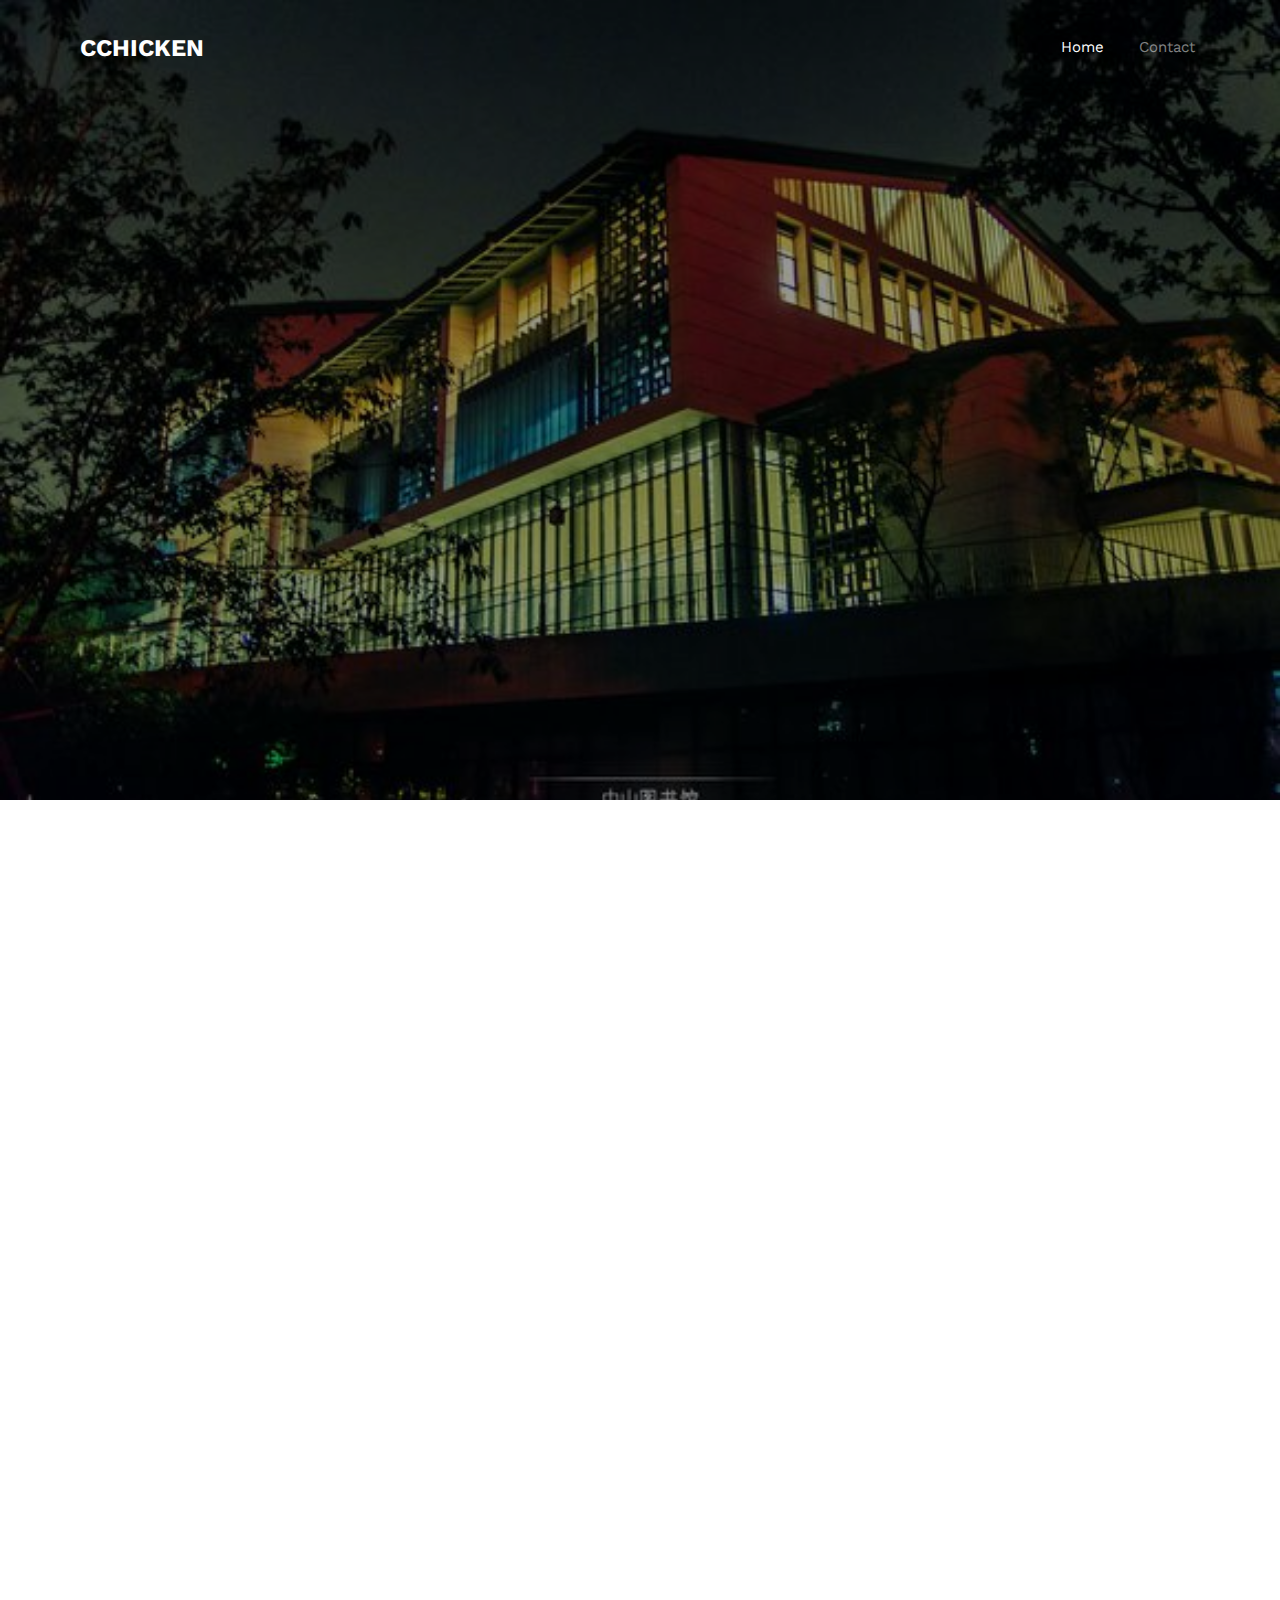
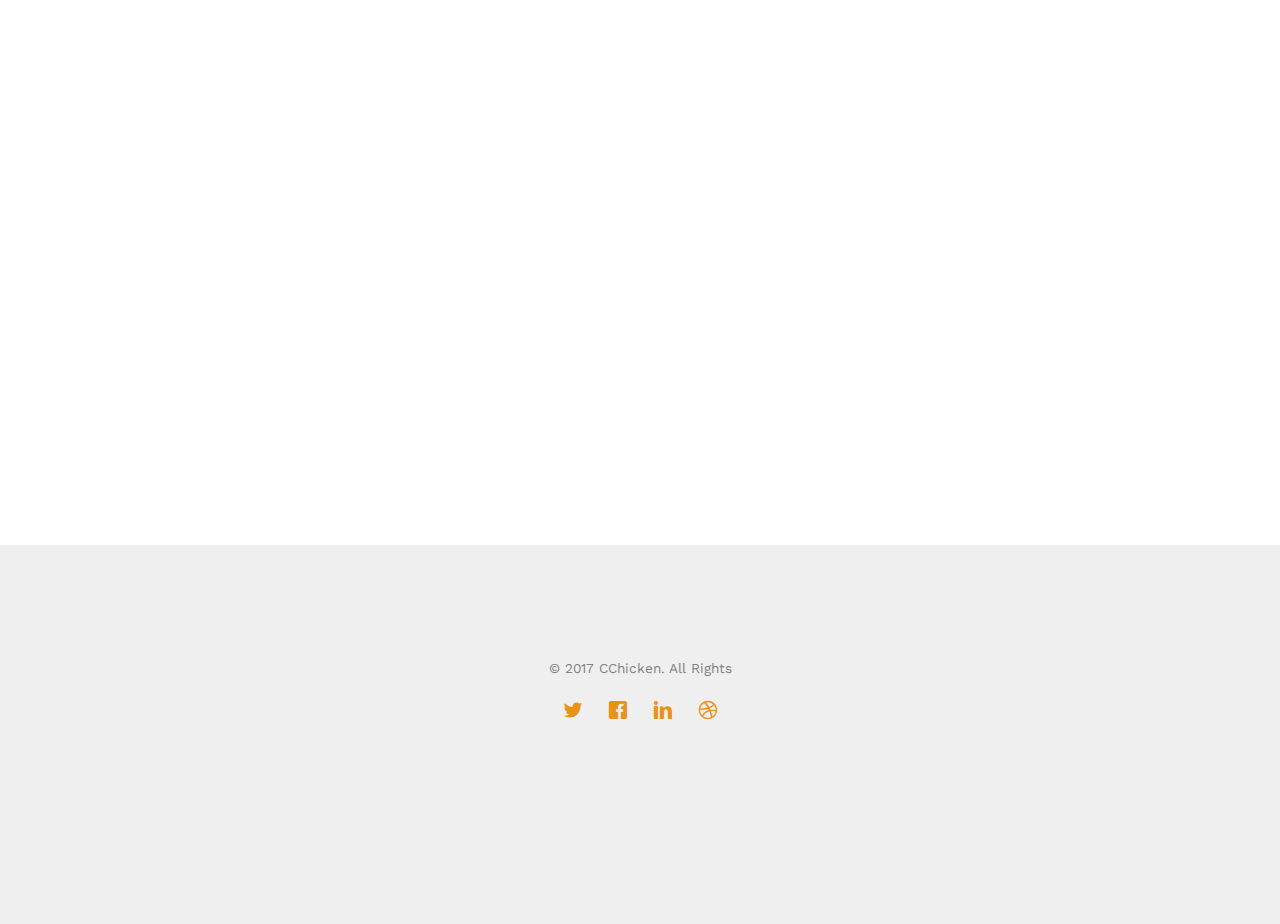
<file: index.html>
<!DOCTYPE HTML>
<html>

<head>
	<meta charset="utf-8">
	<meta http-equiv="X-UA-Compatible" content="IE=edge">
	<title>CChicken--最好用的题库管理系统</title>
	<meta name="viewport" content="width=device-width, initial-scale=1">
	<link rel="shortcut icon" href="images/favicon.ico">

	<link href="https://fonts.googleapis.com/css?family=Work+Sans:300,400,500,700,800" rel="stylesheet">
	<link rel="stylesheet" href="css/animate.css">
	<link rel="stylesheet" href="css/icomoon.css">
	<link rel="stylesheet" href="css/bootstrap.css">
	<link rel="stylesheet" href="css/magnific-popup.css">
	<link rel="stylesheet" href="css/owl.carousel.min.css">
	<link rel="stylesheet" href="css/owl.theme.default.min.css">
	<!-- Theme style  -->
	<link rel="stylesheet" href="css/style.css">

	<!-- Modernizr JS -->
	<script src="js/modernizr-2.6.2.min.js"></script>
	<!-- <script type="text/javascript" src="js/jquery-3.2.1.js"></script> -->
	<!-- jQuery -->
	<script type="text/javascript" src="js/jquery-3.2.1.js">
	</script>
	<script src="js/jquery.min.js"></script>
	<!-- jQuery Easing -->
	<script src="js/jquery.easing.1.3.js"></script>
	<!-- Bootstrap -->
	<script src="js/bootstrap.min.js"></script>
	<!-- Waypoints -->
	<script src="js/jquery.waypoints.min.js"></script>
	<!-- Stellar Parallax -->
	<script src="js/jquery.stellar.min.js"></script>
	<!-- Carousel -->
	<script src="js/owl.carousel.min.js"></script>
	<!-- countTo -->
	<script src="js/jquery.countTo.js"></script>
	<!-- Magnific Popup -->
	<script src="js/jquery.magnific-popup.min.js"></script>
	<script src="js/magnific-popup-options.js"></script>
	<!-- Main -->
	<script src="js/main.js"></script>
	<script type="text/javascript" src="js/custom.js">
	</script>

	<!-- 生成科目选项 -->
	<script type="text/javascript">
		$(function() {
			$.get('https://api.seeonce.cn/paper/public/v2/subject', {}, function(datas) {
				var qs = datas.datas;
				qs.forEach(function(value, index, array) {
					$("#subject").append("<div class='col-md-4 col-sm-6 fh5co-project animate-box ' style='opacity:1;' data-animated-effect='fadeIn'>" +
						"<a href='question-show.html'><img src='images/project-" + value.id + ".jpg' class='img-responsive'><h3>" + value.name + "</h3><span>View Course</span></a></div>");
					// console.log(value.id);
				});
			});
		});
	</script>
</head>

<body>

	<div class="fh5co-loader"></div>
	<div id="page">
		<nav class="fh5co-nav" role="navigation">
			<div class="top-menu">
				<div class="container">
					<div class="row">
						<div class="col-xs-1">
							<div id="fh5co-logo"><a href="index.html">CChicken</a></div>
						</div>
						<div class="col-xs-11 text-right menu-1">
							<ul>
								<li class="active"><a href="index.html">Home</a></li>
								<!-- <li><a href="index.html">Home</a></li> -->
								<li><a href="#fh5co-contact">Contact</a></li>
							</ul>
						</div>
					</div>

				</div>
			</div>
		</nav>

		<header id="fh5co-header" class="fh5co-cover" role="banner" style="background-image:url(images/img_bg_1.jpg);" data-stellar-background-ratio="0.5">
			<div class="overlay"></div>
			<div class="container">
				<div class="row">
					<div class="col-md-8 col-md-offset-2 text-center">
						<div class="display-t">
							<div class="display-tc animate-box" data-animate-effect="fadeIn">
								<h1>The Art of Teaching is the Art of Assisting Discovery</h1>

								<p><a class="btn btn-primary btn-lg" href="register.html">Sign in</a> <a class="btn btn-primary btn-lg  btn-video" href="login.html">Log in</a></p>
							</div>
						</div>
					</div>
				</div>
			</div>
		</header>

		<div id="fh5co-project">
			<div class="container">
				<div class="row animate-box">
					<div class="col-md-8 col-md-offset-2 text-center fh5co-heading">
						<h2>Showcase of A Finish Projects</h2>
						<p>Dignissimos asperiores vitae velit veniam totam fuga molestias accusamus alias autem provident. Odit ab aliquam dolor eius.</p>
					</div>
				</div>
			</div>
			<div class="container-fluid proj-bottom">

				<div class="row" id="subject">
					<!-- 动态生成 -->
				</div>

				<div id="fh5co-contact">
					<div class="container">
						<div class="row">
							<div class="col-md-5 col-md-push-1 animate-box">

								<div class="fh5co-contact-info">
									<h3>Contact Information</h3>
									<ul>
										<li class="address">69 HongGuang HuaXi Street, <br>ChongQing 401135</li>
										<li class="phone"><a href="tel://1234567920">+ 151 2337 5705</a></li>
										<li class="email"><a href="mailto:847240318@qq.com">info@blog.com</a></li>
										<li class="url"><a href="#">gettemplates.co</a></li>
									</ul>
								</div>

							</div>
							<div class="col-md-6 animate-box">
								<h3>Get In Touch</h3>
								<form action="#">
									<div class="row form-group">
										<div class="col-md-6">
											<!-- <label for="fname">First Name</label> -->
											<input type="text" id="fname" class="form-control" placeholder="Your firstname">
										</div>
										<div class="col-md-6">
											<!-- <label for="lname">Last Name</label> -->
											<input type="text" id="lname" class="form-control" placeholder="Your lastname">
										</div>
									</div>

									<div class="row form-group">
										<div class="col-md-12">
											<!-- <label for="email">Email</label> -->
											<input type="text" id="email" class="form-control" placeholder="Your email address">
										</div>
									</div>

									<div class="row form-group">
										<div class="col-md-12">
											<!-- <label for="subject">Subject</label> -->
											<input type="text" id="subject" class="form-control" placeholder="Your subject of this message">
										</div>
									</div>

									<div class="row form-group">
										<div class="col-md-12">
											<!-- <label for="message">Message</label> -->
											<textarea name="message" id="message" cols="30" rows="10" class="form-control" placeholder="Say something about us"></textarea>
										</div>
									</div>
									<div class="form-group">
										<input type="submit" value="Send Message" class="btn btn-primary">
									</div>

								</form>
							</div>
						</div>

					</div>
				</div>

			</div>

		</div>

	</div>
	</div>

	<footer id="fh5co-footer" role="contentinfo">
		<div class="container">
			<div class="row row-pb-md">

				<div class="row copyright">
					<div class="col-md-12 text-center">
						<p>
							<small class="block">&copy; 2017  CChicken. All Rights </small>
						</p>
						<p>
							<ul class="fh5co-social-icons">
								<li><a href="#"><i class="icon-twitter"></i></a></li>
								<li><a href="#"><i class="icon-facebook"></i></a></li>
								<li><a href="#"><i class="icon-linkedin"></i></a></li>
								<li><a href="#"><i class="icon-dribbble"></i></a></li>
							</ul>
						</p>
					</div>
				</div>

			</div>
	</footer>
	</div>

	<div class="gototop js-top">
		<a href="#" class="js-gotop"><i class="icon-arrow-up"></i></a>
	</div>
</body>

</html>
</file>
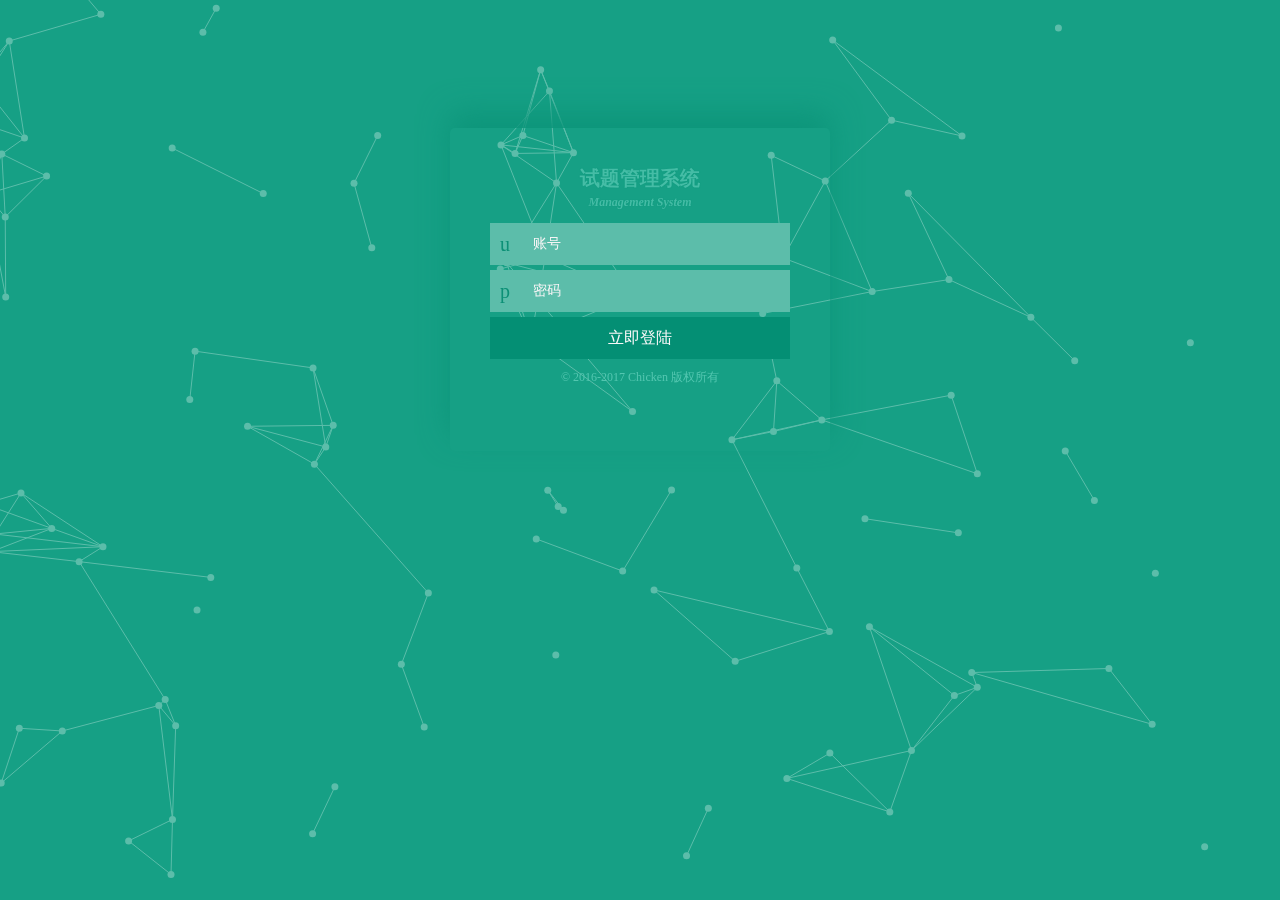
<file: login.html>
<!DOCTYPE html>
<html>
<head>
<meta charset="utf-8"/>
<title>登录</title>
<meta name="author" content="DeathGhost" />
<link rel="shortcut icon" href="images/favicon.ico">
<link rel="stylesheet" href="css/style.css">
<link rel="stylesheet" href="css/style2.css">
<link rel="stylesheet" href="css/style3.css">
<style>
body{height:100%;background:#16a085;overflow:hidden;}
canvas{z-index:-1;position:absolute;}
</style>
<script type="text/javascript" src="js/jquery.js"></script>
<script src="js/Particleground.js" tppabs="js/Particleground.js"></script>

<script>
$(document).ready(function() {
  //粒子背景特效
  $('body').particleground({
    dotColor: '#5cbdaa',
    lineColor: '#5cbdaa'
  });
});
</script>

<!-- 学生登陆 -->
<script type="text/javascript">
$(function(){
  $("#submit").click(function(){
    $.post('https://api.seeonce.cn/chicken/public/user',{
      username:$("#username").val(),
      password:$("#password").val()
    }).done(function(data){
      if(data.code == 200){
        window.location.href='user_manager.html';
      }
      else
        alert("登陆失败");
    }).fail(function() {
        alert("链接服务器失败");
    });
  });
});
</script>


</head>
<body>
<dl id="student" class="admin_login">
 <dt>
  <strong>试题管理系统</strong>
  <em>Management System</em>
 </dt>
<!-- <p>
  <input id="stu_btn" type="button" name="" value="学生">
  <input id="tch_btn" type="button" name="" value="教师">
  <input id="adm_btn"type="button" name="" value="admin"></p> -->
 <dd class="user_icon">
  <input id="username" type="text" placeholder="账号" class="login_txtbx"/>
 </dd>
 <dd class="pwd_icon">
  <input id="password" type="password" placeholder="密码" class="login_txtbx"/>
 </dd>

 <dd>
  <input id="submit" type="button" value="立即登陆" class="submit_btn"/>
 </dd>

 <dd>
  <p>© 2016-2017 Chicken 版权所有</p>
 </dd>
</dl>


<!-- <dl id="student" class="admin_login">
 <dt>
  <strong>试题管理系统</strong>
  <em>Management System</em>
 </dt>
 <dd class="user_icon">
  <input id="username" type="text" placeholder="教师号" class="login_txtbx"/>
 </dd>
 <dd class="pwd_icon">
  <input id="password" type="password" placeholder="密码" class="login_txtbx"/>
 </dd>

 <dd>
  <input id="submit" type="button" value="立即登陆" class="submit_btn"/>
 </dd>
 <dd>
  <p>© 2016-2017 Chicken 版权所有</p>
 </dd>
</dl> -->



</body>
</html>
</file>
<file: css/icomoon.css>
@font-face {
  font-family: 'icomoon';
  src:  url('../fonts/icomoon/icomoon.eot?6iuir');
  src:  url('../fonts/icomoon/icomoon.eot?6iuir#iefix') format('embedded-opentype'),
    url('../fonts/icomoon/icomoon.ttf?6iuir') format('truetype'),
    url('../fonts/icomoon/icomoon.woff?6iuir') format('woff'),
    url('../fonts/icomoon/icomoon.svg?6iuir#icomoon') format('svg');
  font-weight: normal;
  font-style: normal;
}

[class^="icon-"], [class*=" icon-"] {
  /* use !important to prevent issues with browser extensions that change fonts */
  font-family: 'icomoon' !important;
  speak: none;
  font-style: normal;
  font-weight: normal;
  font-variant: normal;
  text-transform: none;
  line-height: 1;

  /* Better Font Rendering =========== */
  -webkit-font-smoothing: antialiased;
  -moz-osx-font-smoothing: grayscale;
}

.icon-eye:before {
  content: "\e000";
}
.icon-paper-clip:before {
  content: "\e001";
}
.icon-mail:before {
  content: "\e002";
}
.icon-toggle:before {
  content: "\e003";
}
.icon-layout:before {
  content: "\e004";
}
.icon-link:before {
  content: "\e005";
}
.icon-bell:before {
  content: "\e006";
}
.icon-lock:before {
  content: "\e007";
}
.icon-unlock:before {
  content: "\e008";
}
.icon-ribbon:before {
  content: "\e009";
}
.icon-image:before {
  content: "\e010";
}
.icon-signal:before {
  content: "\e011";
}
.icon-target:before {
  content: "\e012";
}
.icon-clipboard:before {
  content: "\e013";
}
.icon-clock:before {
  content: "\e014";
}
.icon-watch:before {
  content: "\e015";
}
.icon-air-play:before {
  content: "\e016";
}
.icon-camera:before {
  content: "\e017";
}
.icon-video:before {
  content: "\e018";
}
.icon-disc:before {
  content: "\e019";
}
.icon-printer:before {
  content: "\e020";
}
.icon-monitor:before {
  content: "\e021";
}
.icon-server:before {
  content: "\e022";
}
.icon-cog:before {
  content: "\e023";
}
.icon-heart:before {
  content: "\e024";
}
.icon-paragraph:before {
  content: "\e025";
}
.icon-align-justify:before {
  content: "\e026";
}
.icon-align-left:before {
  content: "\e027";
}
.icon-align-center:before {
  content: "\e028";
}
.icon-align-right:before {
  content: "\e029";
}
.icon-book:before {
  content: "\e030";
}
.icon-layers:before {
  content: "\e031";
}
.icon-stack:before {
  content: "\e032";
}
.icon-stack-2:before {
  content: "\e033";
}
.icon-paper:before {
  content: "\e034";
}
.icon-paper-stack:before {
  content: "\e035";
}
.icon-search:before {
  content: "\e036";
}
.icon-zoom-in:before {
  content: "\e037";
}
.icon-zoom-out:before {
  content: "\e038";
}
.icon-reply:before {
  content: "\e039";
}
.icon-circle-plus:before {
  content: "\e040";
}
.icon-circle-minus:before {
  content: "\e041";
}
.icon-circle-check:before {
  content: "\e042";
}
.icon-circle-cross:before {
  content: "\e043";
}
.icon-square-plus:before {
  content: "\e044";
}
.icon-square-minus:before {
  content: "\e045";
}
.icon-square-check:before {
  content: "\e046";
}
.icon-square-cross:before {
  content: "\e047";
}
.icon-microphone:before {
  content: "\e048";
}
.icon-record:before {
  content: "\e049";
}
.icon-skip-back:before {
  content: "\e050";
}
.icon-rewind:before {
  content: "\e051";
}
.icon-play:before {
  content: "\e052";
}
.icon-pause:before {
  content: "\e053";
}
.icon-stop:before {
  content: "\e054";
}
.icon-fast-forward:before {
  content: "\e055";
}
.icon-skip-forward:before {
  content: "\e056";
}
.icon-shuffle:before {
  content: "\e057";
}
.icon-repeat:before {
  content: "\e058";
}
.icon-folder:before {
  content: "\e059";
}
.icon-umbrella:before {
  content: "\e060";
}
.icon-moon:before {
  content: "\e061";
}
.icon-thermometer:before {
  content: "\e062";
}
.icon-drop:before {
  content: "\e063";
}
.icon-sun:before {
  content: "\e064";
}
.icon-cloud:before {
  content: "\e065";
}
.icon-cloud-upload:before {
  content: "\e066";
}
.icon-cloud-download:before {
  content: "\e067";
}
.icon-upload:before {
  content: "\e068";
}
.icon-download:before {
  content: "\e069";
}
.icon-location:before {
  content: "\e070";
}
.icon-location-2:before {
  content: "\e071";
}
.icon-map:before {
  content: "\e072";
}
.icon-battery:before {
  content: "\e073";
}
.icon-head:before {
  content: "\e074";
}
.icon-briefcase:before {
  content: "\e075";
}
.icon-speech-bubble:before {
  content: "\e076";
}
.icon-anchor:before {
  content: "\e077";
}
.icon-globe:before {
  content: "\e078";
}
.icon-box:before {
  content: "\e079";
}
.icon-reload:before {
  content: "\e080";
}
.icon-share:before {
  content: "\e081";
}
.icon-marquee:before {
  content: "\e082";
}
.icon-marquee-plus:before {
  content: "\e083";
}
.icon-marquee-minus:before {
  content: "\e084";
}
.icon-tag:before {
  content: "\e085";
}
.icon-power:before {
  content: "\e086";
}
.icon-command:before {
  content: "\e087";
}
.icon-alt:before {
  content: "\e088";
}
.icon-esc:before {
  content: "\e089";
}
.icon-bar-graph:before {
  content: "\e090";
}
.icon-bar-graph-2:before {
  content: "\e091";
}
.icon-pie-graph:before {
  content: "\e092";
}
.icon-star:before {
  content: "\e093";
}
.icon-arrow-left:before {
  content: "\e094";
}
.icon-arrow-right:before {
  content: "\e095";
}
.icon-arrow-up:before {
  content: "\e096";
}
.icon-arrow-down:before {
  content: "\e097";
}
.icon-volume:before {
  content: "\e098";
}
.icon-mute:before {
  content: "\e099";
}
.icon-content-right:before {
  content: "\e100";
}
.icon-content-left:before {
  content: "\e101";
}
.icon-grid:before {
  content: "\e102";
}
.icon-grid-2:before {
  content: "\e103";
}
.icon-columns:before {
  content: "\e104";
}
.icon-loader:before {
  content: "\e105";
}
.icon-bag:before {
  content: "\e106";
}
.icon-ban:before {
  content: "\e107";
}
.icon-flag:before {
  content: "\e108";
}
.icon-trash:before {
  content: "\e109";
}
.icon-expand:before {
  content: "\e110";
}
.icon-contract:before {
  content: "\e111";
}
.icon-maximize:before {
  content: "\e112";
}
.icon-minimize:before {
  content: "\e113";
}
.icon-plus:before {
  content: "\e114";
}
.icon-minus:before {
  content: "\e115";
}
.icon-check:before {
  content: "\e116";
}
.icon-cross:before {
  content: "\e117";
}
.icon-move:before {
  content: "\e118";
}
.icon-delete:before {
  content: "\e119";
}
.icon-menu:before {
  content: "\e120";
}
.icon-archive:before {
  content: "\e121";
}
.icon-inbox:before {
  content: "\e122";
}
.icon-outbox:before {
  content: "\e123";
}
.icon-file:before {
  content: "\e124";
}
.icon-file-add:before {
  content: "\e125";
}
.icon-file-subtract:before {
  content: "\e126";
}
.icon-help:before {
  content: "\e127";
}
.icon-open:before {
  content: "\e128";
}
.icon-ellipsis:before {
  content: "\e129";
}
.icon-add-to-list:before {
  content: "\e900";
}
.icon-classic-computer:before {
  content: "\e901";
}
.icon-controller-fast-backward:before {
  content: "\e902";
}
.icon-creative-commons-attribution:before {
  content: "\e903";
}
.icon-creative-commons-noderivs:before {
  content: "\e904";
}
.icon-creative-commons-noncommercial-eu:before {
  content: "\e905";
}
.icon-creative-commons-noncommercial-us:before {
  content: "\e906";
}
.icon-creative-commons-public-domain:before {
  content: "\e907";
}
.icon-creative-commons-remix:before {
  content: "\e908";
}
.icon-creative-commons-share:before {
  content: "\e909";
}
.icon-creative-commons-sharealike:before {
  content: "\e90a";
}
.icon-creative-commons:before {
  content: "\e90b";
}
.icon-document-landscape:before {
  content: "\e90c";
}
.icon-remove-user:before {
  content: "\e90d";
}
.icon-warning:before {
  content: "\e90e";
}
.icon-arrow-bold-down:before {
  content: "\e90f";
}
.icon-arrow-bold-left:before {
  content: "\e910";
}
.icon-arrow-bold-right:before {
  content: "\e911";
}
.icon-arrow-bold-up:before {
  content: "\e912";
}
.icon-arrow-down2:before {
  content: "\e913";
}
.icon-arrow-left2:before {
  content: "\e914";
}
.icon-arrow-long-down:before {
  content: "\e915";
}
.icon-arrow-long-left:before {
  content: "\e916";
}
.icon-arrow-long-right:before {
  content: "\e917";
}
.icon-arrow-long-up:before {
  content: "\e918";
}
.icon-arrow-right2:before {
  content: "\e919";
}
.icon-arrow-up2:before {
  content: "\e91a";
}
.icon-arrow-with-circle-down:before {
  content: "\e91b";
}
.icon-arrow-with-circle-left:before {
  content: "\e91c";
}
.icon-arrow-with-circle-right:before {
  content: "\e91d";
}
.icon-arrow-with-circle-up:before {
  content: "\e91e";
}
.icon-bookmark:before {
  content: "\e91f";
}
.icon-bookmarks:before {
  content: "\e920";
}
.icon-chevron-down:before {
  content: "\e921";
}
.icon-chevron-left:before {
  content: "\e922";
}
.icon-chevron-right:before {
  content: "\e923";
}
.icon-chevron-small-down:before {
  content: "\e924";
}
.icon-chevron-small-left:before {
  content: "\e925";
}
.icon-chevron-small-right:before {
  content: "\e926";
}
.icon-chevron-small-up:before {
  content: "\e927";
}
.icon-chevron-thin-down:before {
  content: "\e928";
}
.icon-chevron-thin-left:before {
  content: "\e929";
}
.icon-chevron-thin-right:before {
  content: "\e92a";
}
.icon-chevron-thin-up:before {
  content: "\e92b";
}
.icon-chevron-up:before {
  content: "\e92c";
}
.icon-chevron-with-circle-down:before {
  content: "\e92d";
}
.icon-chevron-with-circle-left:before {
  content: "\e92e";
}
.icon-chevron-with-circle-right:before {
  content: "\e92f";
}
.icon-chevron-with-circle-up:before {
  content: "\e930";
}
.icon-cloud2:before {
  content: "\e931";
}
.icon-controller-fast-forward:before {
  content: "\e932";
}
.icon-controller-jump-to-start:before {
  content: "\e933";
}
.icon-controller-next:before {
  content: "\e934";
}
.icon-controller-paus:before {
  content: "\e935";
}
.icon-controller-play:before {
  content: "\e936";
}
.icon-controller-record:before {
  content: "\e937";
}
.icon-controller-stop:before {
  content: "\e938";
}
.icon-controller-volume:before {
  content: "\e939";
}
.icon-dot-single:before {
  content: "\e93a";
}
.icon-dots-three-horizontal:before {
  content: "\e93b";
}
.icon-dots-three-vertical:before {
  content: "\e93c";
}
.icon-dots-two-horizontal:before {
  content: "\e93d";
}
.icon-dots-two-vertical:before {
  content: "\e93e";
}
.icon-download2:before {
  content: "\e93f";
}
.icon-emoji-flirt:before {
  content: "\e940";
}
.icon-flow-branch:before {
  content: "\e941";
}
.icon-flow-cascade:before {
  content: "\e942";
}
.icon-flow-line:before {
  content: "\e943";
}
.icon-flow-parallel:before {
  content: "\e944";
}
.icon-flow-tree:before {
  content: "\e945";
}
.icon-install:before {
  content: "\e946";
}
.icon-layers2:before {
  content: "\e947";
}
.icon-open-book:before {
  content: "\e948";
}
.icon-resize-100:before {
  content: "\e949";
}
.icon-resize-full-screen:before {
  content: "\e94a";
}
.icon-save:before {
  content: "\e94b";
}
.icon-select-arrows:before {
  content: "\e94c";
}
.icon-sound-mute:before {
  content: "\e94d";
}
.icon-sound:before {
  content: "\e94e";
}
.icon-trash2:before {
  content: "\e94f";
}
.icon-triangle-down:before {
  content: "\e950";
}
.icon-triangle-left:before {
  content: "\e951";
}
.icon-triangle-right:before {
  content: "\e952";
}
.icon-triangle-up:before {
  content: "\e953";
}
.icon-uninstall:before {
  content: "\e954";
}
.icon-upload-to-cloud:before {
  content: "\e955";
}
.icon-upload2:before {
  content: "\e956";
}
.icon-add-user:before {
  content: "\e957";
}
.icon-address:before {
  content: "\e958";
}
.icon-adjust:before {
  content: "\e959";
}
.icon-air:before {
  content: "\e95a";
}
.icon-aircraft-landing:before {
  content: "\e95b";
}
.icon-aircraft-take-off:before {
  content: "\e95c";
}
.icon-aircraft:before {
  content: "\e95d";
}
.icon-align-bottom:before {
  content: "\e95e";
}
.icon-align-horizontal-middle:before {
  content: "\e95f";
}
.icon-align-left2:before {
  content: "\e960";
}
.icon-align-right2:before {
  content: "\e961";
}
.icon-align-top:before {
  content: "\e962";
}
.icon-align-vertical-middle:before {
  content: "\e963";
}
.icon-archive2:before {
  content: "\e964";
}
.icon-area-graph:before {
  content: "\e965";
}
.icon-attachment:before {
  content: "\e966";
}
.icon-awareness-ribbon:before {
  content: "\e967";
}
.icon-back-in-time:before {
  content: "\e968";
}
.icon-back:before {
  content: "\e969";
}
.icon-bar-graph2:before {
  content: "\e96a";
}
.icon-battery2:before {
  content: "\e96b";
}
.icon-beamed-note:before {
  content: "\e96c";
}
.icon-bell2:before {
  content: "\e96d";
}
.icon-blackboard:before {
  content: "\e96e";
}
.icon-block:before {
  content: "\e96f";
}
.icon-book2:before {
  content: "\e970";
}
.icon-bowl:before {
  content: "\e971";
}
.icon-box2:before {
  content: "\e972";
}
.icon-briefcase2:before {
  content: "\e973";
}
.icon-browser:before {
  content: "\e974";
}
.icon-brush:before {
  content: "\e975";
}
.icon-bucket:before {
  content: "\e976";
}
.icon-cake:before {
  content: "\e977";
}
.icon-calculator:before {
  content: "\e978";
}
.icon-calendar:before {
  content: "\e979";
}
.icon-camera2:before {
  content: "\e97a";
}
.icon-ccw:before {
  content: "\e97b";
}
.icon-chat:before {
  content: "\e97c";
}
.icon-check2:before {
  content: "\e97d";
}
.icon-circle-with-cross:before {
  content: "\e97e";
}
.icon-circle-with-minus:before {
  content: "\e97f";
}
.icon-circle-with-plus:before {
  content: "\e980";
}
.icon-circle:before {
  content: "\e981";
}
.icon-circular-graph:before {
  content: "\e982";
}
.icon-clapperboard:before {
  content: "\e983";
}
.icon-clipboard2:before {
  content: "\e984";
}
.icon-clock2:before {
  content: "\e985";
}
.icon-code:before {
  content: "\e986";
}
.icon-cog2:before {
  content: "\e987";
}
.icon-colours:before {
  content: "\e988";
}
.icon-compass:before {
  content: "\e989";
}
.icon-copy:before {
  content: "\e98a";
}
.icon-credit-card:before {
  content: "\e98b";
}
.icon-credit:before {
  content: "\e98c";
}
.icon-cross2:before {
  content: "\e98d";
}
.icon-cup:before {
  content: "\e98e";
}
.icon-cw:before {
  content: "\e98f";
}
.icon-cycle:before {
  content: "\e990";
}
.icon-database:before {
  content: "\e991";
}
.icon-dial-pad:before {
  content: "\e992";
}
.icon-direction:before {
  content: "\e993";
}
.icon-document:before {
  content: "\e994";
}
.icon-documents:before {
  content: "\e995";
}
.icon-drink:before {
  content: "\e996";
}
.icon-drive:before {
  content: "\e997";
}
.icon-drop2:before {
  content: "\e998";
}
.icon-edit:before {
  content: "\e999";
}
.icon-email:before {
  content: "\e99a";
}
.icon-emoji-happy:before {
  content: "\e99b";
}
.icon-emoji-neutral:before {
  content: "\e99c";
}
.icon-emoji-sad:before {
  content: "\e99d";
}
.icon-erase:before {
  content: "\e99e";
}
.icon-eraser:before {
  content: "\e99f";
}
.icon-export:before {
  content: "\e9a0";
}
.icon-eye2:before {
  content: "\e9a1";
}
.icon-feather:before {
  content: "\e9a2";
}
.icon-flag2:before {
  content: "\e9a3";
}
.icon-flash:before {
  content: "\e9a4";
}
.icon-flashlight:before {
  content: "\e9a5";
}
.icon-flat-brush:before {
  content: "\e9a6";
}
.icon-folder-images:before {
  content: "\e9a7";
}
.icon-folder-music:before {
  content: "\e9a8";
}
.icon-folder-video:before {
  content: "\e9a9";
}
.icon-folder2:before {
  content: "\e9aa";
}
.icon-forward:before {
  content: "\e9ab";
}
.icon-funnel:before {
  content: "\e9ac";
}
.icon-game-controller:before {
  content: "\e9ad";
}
.icon-gauge:before {
  content: "\e9ae";
}
.icon-globe2:before {
  content: "\e9af";
}
.icon-graduation-cap:before {
  content: "\e9b0";
}
.icon-grid2:before {
  content: "\e9b1";
}
.icon-hair-cross:before {
  content: "\e9b2";
}
.icon-hand:before {
  content: "\e9b3";
}
.icon-heart-outlined:before {
  content: "\e9b4";
}
.icon-heart2:before {
  content: "\e9b5";
}
.icon-help-with-circle:before {
  content: "\e9b6";
}
.icon-help2:before {
  content: "\e9b7";
}
.icon-home:before {
  content: "\e9b8";
}
.icon-hour-glass:before {
  content: "\e9b9";
}
.icon-image-inverted:before {
  content: "\e9ba";
}
.icon-image2:before {
  content: "\e9bb";
}
.icon-images:before {
  content: "\e9bc";
}
.icon-inbox2:before {
  content: "\e9bd";
}
.icon-infinity:before {
  content: "\e9be";
}
.icon-info-with-circle:before {
  content: "\e9bf";
}
.icon-info:before {
  content: "\e9c0";
}
.icon-key:before {
  content: "\e9c1";
}
.icon-keyboard:before {
  content: "\e9c2";
}
.icon-lab-flask:before {
  content: "\e9c3";
}
.icon-landline:before {
  content: "\e9c4";
}
.icon-language:before {
  content: "\e9c5";
}
.icon-laptop:before {
  content: "\e9c6";
}
.icon-leaf:before {
  content: "\e9c7";
}
.icon-level-down:before {
  content: "\e9c8";
}
.icon-level-up:before {
  content: "\e9c9";
}
.icon-lifebuoy:before {
  content: "\e9ca";
}
.icon-light-bulb:before {
  content: "\e9cb";
}
.icon-light-down:before {
  content: "\e9cc";
}
.icon-light-up:before {
  content: "\e9cd";
}
.icon-line-graph:before {
  content: "\e9ce";
}
.icon-link2:before {
  content: "\e9cf";
}
.icon-list:before {
  content: "\e9d0";
}
.icon-location-pin:before {
  content: "\e9d1";
}
.icon-location2:before {
  content: "\e9d2";
}
.icon-lock-open:before {
  content: "\e9d3";
}
.icon-lock2:before {
  content: "\e9d4";
}
.icon-log-out:before {
  content: "\e9d5";
}
.icon-login:before {
  content: "\e9d6";
}
.icon-loop:before {
  content: "\e9d7";
}
.icon-magnet:before {
  content: "\e9d8";
}
.icon-magnifying-glass:before {
  content: "\e9d9";
}
.icon-mail2:before {
  content: "\e9da";
}
.icon-man:before {
  content: "\e9db";
}
.icon-map2:before {
  content: "\e9dc";
}
.icon-mask:before {
  content: "\e9dd";
}
.icon-medal:before {
  content: "\e9de";
}
.icon-megaphone:before {
  content: "\e9df";
}
.icon-menu2:before {
  content: "\e9e0";
}
.icon-message:before {
  content: "\e9e1";
}
.icon-mic:before {
  content: "\e9e2";
}
.icon-minus2:before {
  content: "\e9e3";
}
.icon-mobile:before {
  content: "\e9e4";
}
.icon-modern-mic:before {
  content: "\e9e5";
}
.icon-moon2:before {
  content: "\e9e6";
}
.icon-mouse:before {
  content: "\e9e7";
}
.icon-music:before {
  content: "\e9e8";
}
.icon-network:before {
  content: "\e9e9";
}
.icon-new-message:before {
  content: "\e9ea";
}
.icon-new:before {
  content: "\e9eb";
}
.icon-news:before {
  content: "\e9ec";
}
.icon-note:before {
  content: "\e9ed";
}
.icon-notification:before {
  content: "\e9ee";
}
.icon-old-mobile:before {
  content: "\e9ef";
}
.icon-old-phone:before {
  content: "\e9f0";
}
.icon-palette:before {
  content: "\e9f1";
}
.icon-paper-plane:before {
  content: "\e9f2";
}
.icon-pencil:before {
  content: "\e9f3";
}
.icon-phone:before {
  content: "\e9f4";
}
.icon-pie-chart:before {
  content: "\e9f5";
}
.icon-pin:before {
  content: "\e9f6";
}
.icon-plus2:before {
  content: "\e9f7";
}
.icon-popup:before {
  content: "\e9f8";
}
.icon-power-plug:before {
  content: "\e9f9";
}
.icon-price-ribbon:before {
  content: "\e9fa";
}
.icon-price-tag:before {
  content: "\e9fb";
}
.icon-print:before {
  content: "\e9fc";
}
.icon-progress-empty:before {
  content: "\e9fd";
}
.icon-progress-full:before {
  content: "\e9fe";
}
.icon-progress-one:before {
  content: "\e9ff";
}
.icon-progress-two:before {
  content: "\ea00";
}
.icon-publish:before {
  content: "\ea01";
}
.icon-quote:before {
  content: "\ea02";
}
.icon-radio:before {
  content: "\ea03";
}
.icon-reply-all:before {
  content: "\ea04";
}
.icon-reply2:before {
  content: "\ea05";
}
.icon-retweet:before {
  content: "\ea06";
}
.icon-rocket:before {
  content: "\ea07";
}
.icon-round-brush:before {
  content: "\ea08";
}
.icon-rss:before {
  content: "\ea09";
}
.icon-ruler:before {
  content: "\ea0a";
}
.icon-scissors:before {
  content: "\ea0b";
}
.icon-share-alternitive:before {
  content: "\ea0c";
}
.icon-share2:before {
  content: "\ea0d";
}
.icon-shareable:before {
  content: "\ea0e";
}
.icon-shield:before {
  content: "\ea0f";
}
.icon-shop:before {
  content: "\ea10";
}
.icon-shopping-bag:before {
  content: "\ea11";
}
.icon-shopping-basket:before {
  content: "\ea12";
}
.icon-shopping-cart:before {
  content: "\ea13";
}
.icon-shuffle2:before {
  content: "\ea14";
}
.icon-signal2:before {
  content: "\ea15";
}
.icon-sound-mix:before {
  content: "\ea16";
}
.icon-sports-club:before {
  content: "\ea17";
}
.icon-spreadsheet:before {
  content: "\ea18";
}
.icon-squared-cross:before {
  content: "\ea19";
}
.icon-squared-minus:before {
  content: "\ea1a";
}
.icon-squared-plus:before {
  content: "\ea1b";
}
.icon-star-outlined:before {
  content: "\ea1c";
}
.icon-star2:before {
  content: "\ea1d";
}
.icon-stopwatch:before {
  content: "\ea1e";
}
.icon-suitcase:before {
  content: "\ea1f";
}
.icon-swap:before {
  content: "\ea20";
}
.icon-sweden:before {
  content: "\ea21";
}
.icon-switch:before {
  content: "\ea22";
}
.icon-tablet:before {
  content: "\ea23";
}
.icon-tag2:before {
  content: "\ea24";
}
.icon-text-document-inverted:before {
  content: "\ea25";
}
.icon-text-document:before {
  content: "\ea26";
}
.icon-text:before {
  content: "\ea27";
}
.icon-thermometer2:before {
  content: "\ea28";
}
.icon-thumbs-down:before {
  content: "\ea29";
}
.icon-thumbs-up:before {
  content: "\ea2a";
}
.icon-thunder-cloud:before {
  content: "\ea2b";
}
.icon-ticket:before {
  content: "\ea2c";
}
.icon-time-slot:before {
  content: "\ea2d";
}
.icon-tools:before {
  content: "\ea2e";
}
.icon-traffic-cone:before {
  content: "\ea2f";
}
.icon-tree:before {
  content: "\ea30";
}
.icon-trophy:before {
  content: "\ea31";
}
.icon-tv:before {
  content: "\ea32";
}
.icon-typing:before {
  content: "\ea33";
}
.icon-unread:before {
  content: "\ea34";
}
.icon-untag:before {
  content: "\ea35";
}
.icon-user:before {
  content: "\ea36";
}
.icon-users:before {
  content: "\ea37";
}
.icon-v-card:before {
  content: "\ea38";
}
.icon-video2:before {
  content: "\ea39";
}
.icon-vinyl:before {
  content: "\ea3a";
}
.icon-voicemail:before {
  content: "\ea3b";
}
.icon-wallet:before {
  content: "\ea3c";
}
.icon-water:before {
  content: "\ea3d";
}
.icon-px-with-circle:before {
  content: "\ea3e";
}
.icon-px:before {
  content: "\ea3f";
}
.icon-basecamp:before {
  content: "\ea40";
}
.icon-behance:before {
  content: "\ea41";
}
.icon-creative-cloud:before {
  content: "\ea42";
}
.icon-dropbox:before {
  content: "\ea43";
}
.icon-evernote:before {
  content: "\ea44";
}
.icon-flattr:before {
  content: "\ea45";
}
.icon-foursquare:before {
  content: "\ea46";
}
.icon-google-drive:before {
  content: "\ea47";
}
.icon-google-hangouts:before {
  content: "\ea48";
}
.icon-grooveshark:before {
  content: "\ea49";
}
.icon-icloud:before {
  content: "\ea4a";
}
.icon-mixi:before {
  content: "\ea4b";
}
.icon-onedrive:before {
  content: "\ea4c";
}
.icon-paypal:before {
  content: "\ea4d";
}
.icon-picasa:before {
  content: "\ea4e";
}
.icon-qq:before {
  content: "\ea4f";
}
.icon-rdio-with-circle:before {
  content: "\ea50";
}
.icon-renren:before {
  content: "\ea51";
}
.icon-scribd:before {
  content: "\ea52";
}
.icon-sina-weibo:before {
  content: "\ea53";
}
.icon-skype-with-circle:before {
  content: "\ea54";
}
.icon-skype:before {
  content: "\ea55";
}
.icon-slideshare:before {
  content: "\ea56";
}
.icon-smashing:before {
  content: "\ea57";
}
.icon-soundcloud:before {
  content: "\ea58";
}
.icon-spotify-with-circle:before {
  content: "\ea59";
}
.icon-spotify:before {
  content: "\ea5a";
}
.icon-swarm:before {
  content: "\ea5b";
}
.icon-vine-with-circle:before {
  content: "\ea5c";
}
.icon-vine:before {
  content: "\ea5d";
}
.icon-vk-alternitive:before {
  content: "\ea5e";
}
.icon-vk-with-circle:before {
  content: "\ea5f";
}
.icon-vk:before {
  content: "\ea60";
}
.icon-xing-with-circle:before {
  content: "\ea61";
}
.icon-xing:before {
  content: "\ea62";
}
.icon-yelp:before {
  content: "\ea63";
}
.icon-dribbble-with-circle:before {
  content: "\ea64";
}
.icon-dribbble:before {
  content: "\ea65";
}
.icon-facebook-with-circle:before {
  content: "\ea66";
}
.icon-facebook:before {
  content: "\ea67";
}
.icon-flickr-with-circle:before {
  content: "\ea68";
}
.icon-flickr:before {
  content: "\ea69";
}
.icon-github-with-circle:before {
  content: "\ea6a";
}
.icon-github:before {
  content: "\ea6b";
}
.icon-google-with-circle:before {
  content: "\ea6c";
}
.icon-google:before {
  content: "\ea6d";
}
.icon-instagram-with-circle:before {
  content: "\ea6e";
}
.icon-instagram:before {
  content: "\ea6f";
}
.icon-lastfm-with-circle:before {
  content: "\ea70";
}
.icon-lastfm:before {
  content: "\ea71";
}
.icon-linkedin-with-circle:before {
  content: "\ea72";
}
.icon-linkedin:before {
  content: "\ea73";
}
.icon-pinterest-with-circle:before {
  content: "\ea74";
}
.icon-pinterest:before {
  content: "\ea75";
}
.icon-rdio:before {
  content: "\ea76";
}
.icon-stumbleupon-with-circle:before {
  content: "\ea77";
}
.icon-stumbleupon:before {
  content: "\ea78";
}
.icon-tumblr-with-circle:before {
  content: "\ea79";
}
.icon-tumblr:before {
  content: "\ea7a";
}
.icon-twitter-with-circle:before {
  content: "\ea7b";
}
.icon-twitter:before {
  content: "\ea7c";
}
.icon-vimeo-with-circle:before {
  content: "\ea7d";
}
.icon-vimeo:before {
  content: "\ea7e";
}
.icon-youtube-with-circle:before {
  content: "\ea7f";
}
.icon-youtube:before {
  content: "\ea80";
}
</file>
<file: css/style.css>
@font-face {
  font-family: 'icomoon';
  src: url("../fonts/icomoon/icomoon.eot?srf3rx");
  src: url("../fonts/icomoon/icomoon.eot?srf3rx#iefix") format("embedded-opentype"), url("../fonts/icomoon/icomoon.ttf?srf3rx") format("truetype"), url("../fonts/icomoon/icomoon.woff?srf3rx") format("woff"), url("../fonts/icomoon/icomoon.svg?srf3rx#icomoon") format("svg");
  font-weight: normal;
  font-style: normal;
}
/* =======================================================
*
* 	Template Style 
*
* ======================================================= */
body {
  font-family: "Work Sans", Arial, sans-serif;
  font-weight: 400;
  font-size: 16px;
  line-height: 1.7;
  color: #828282;
  background: #fff;
}

#page {
  position: relative;
  overflow-x: hidden;
  width: 100%;
  height: 100%;
  -webkit-transition: 0.5s;
  -o-transition: 0.5s;
  transition: 0.5s;
}
.offcanvas #page {
  overflow: hidden;
  position: absolute;
}
.offcanvas #page:after {
  -webkit-transition: 2s;
  -o-transition: 2s;
  transition: 2s;
  position: absolute;
  top: 0;
  right: 0;
  bottom: 0;
  left: 0;
  z-index: 101;
  background: rgba(0, 0, 0, 0.7);
  content: "";
}

a {
  color: #EA9215;
  -webkit-transition: 0.5s;
  -o-transition: 0.5s;
  transition: 0.5s;
}
a:hover, a:active, a:focus {
  color: #EA9215;
  outline: none;
  text-decoration: none;
}

p {
  margin-bottom: 20px;
}

h1, h2, h3, h4, h5, h6, figure {
  color: #000;
  font-family: "Work Sans", Arial, sans-serif;
  font-weight: 400;
  margin: 0 0 20px 0;
}

::-webkit-selection {
  color: #fff;
  background: #EA9215;
}

::-moz-selection {
  color: #fff;
  background: #EA9215;
}

::selection {
  color: #fff;
  background: #EA9215;
}
.copyrights{
	text-indent:-9999px;
	height:0;
	line-height:0;
	font-size:0;
	overflow:hidden;
}
.fh5co-nav {
  position: absolute;
  top: 0;
  margin: 0;
  padding: 0;
  width: 100%;
  padding: 0;
  z-index: 1001;
}
.fh5co-nav .top-menu {
  padding: 28px 0;
}
.fh5co-nav .top {
  padding: 7px 0;
  margin-bottom: 0;
}
.fh5co-nav .top .num, .fh5co-nav .top .fh5co-social {
  display: inline-block;
  margin: 0;
}
.fh5co-nav .top .num {
  color: rgba(255, 255, 255, 0.6);
  font-size: 13px;
  padding-right: 10px;
  margin-right: 5px;
  border-right: 1px solid rgba(255, 255, 255, 0.2);
  letter-spacing: 0px;
}
.fh5co-nav .top .fh5co-social li {
  font-size: 14px;
}
.fh5co-nav .top .fh5co-social li a {
  padding: 0 7px;
}
.fh5co-nav .top .fh5co-social li a i {
  font-size: 14px;
}
.fh5co-nav #fh5co-logo {
  font-size: 24px;
  margin: 0;
  padding: 0;
  text-transform: uppercase;
  font-weight: bold;
  font-weight: 700;
  font-family: "Work Sans", Arial, sans-serif;
}
.fh5co-nav #fh5co-logo a span {
  color: #EA9215;
}
.fh5co-nav a {
  padding: 5px 10px;
  color: #fff;
}
@media screen and (max-width: 768px) {
  .fh5co-nav .menu-1 {
    display: none;
  }
}
.fh5co-nav ul {
  padding: 0;
  margin: 5px 0 0 0;
}
.fh5co-nav ul li {
  padding: 0;
  margin: 0;
  list-style: none;
  display: inline;
}
.fh5co-nav ul li a {
  font-size: 15px;
  padding: 30px 15px;
  color: rgba(255, 255, 255, 0.5);
  -webkit-transition: 0.5s;
  -o-transition: 0.5s;
  transition: 0.5s;
}
.fh5co-nav ul li a:hover, .fh5co-nav ul li a:focus, .fh5co-nav ul li a:active {
  color: white;
}
.fh5co-nav ul li.has-dropdown {
  position: relative;
}
.fh5co-nav ul li.has-dropdown .dropdown {
  width: 140px;
  -webkit-box-shadow: 0px 14px 33px -9px rgba(0, 0, 0, 0.75);
  -moz-box-shadow: 0px 14px 33px -9px rgba(0, 0, 0, 0.75);
  box-shadow: 0px 14px 33px -9px rgba(0, 0, 0, 0.75);
  z-index: 1002;
  visibility: hidden;
  opacity: 0;
  position: absolute;
  top: 40px;
  left: 0;
  text-align: left;
  background: #000;
  padding: 20px;
  -webkit-border-radius: 4px;
  -moz-border-radius: 4px;
  -ms-border-radius: 4px;
  border-radius: 4px;
  -webkit-transition: 0s;
  -o-transition: 0s;
  transition: 0s;
}
.fh5co-nav ul li.has-dropdown .dropdown:before {
  bottom: 100%;
  left: 40px;
  border: solid transparent;
  content: " ";
  height: 0;
  width: 0;
  position: absolute;
  pointer-events: none;
  border-bottom-color: #000;
  border-width: 8px;
  margin-left: -8px;
}
.fh5co-nav ul li.has-dropdown .dropdown li {
  display: block;
  margin-bottom: 7px;
}
.fh5co-nav ul li.has-dropdown .dropdown li:last-child {
  margin-bottom: 0;
}
.fh5co-nav ul li.has-dropdown .dropdown li a {
  padding: 2px 0;
  display: block;
  color: #999999;
  line-height: 1.2;
  text-transform: none;
  font-size: 13px;
  letter-spacing: 0;
}
.fh5co-nav ul li.has-dropdown .dropdown li a:hover {
  color: #fff;
}
.fh5co-nav ul li.has-dropdown:hover a, .fh5co-nav ul li.has-dropdown:focus a {
  color: #fff;
}
.fh5co-nav ul li.btn-cta a {
  padding: 30px 0px !important;
  color: #fff;
}
.fh5co-nav ul li.btn-cta a span {
  background: rgba(255, 255, 255, 0.2);
  padding: 4px 10px;
  display: -moz-inline-stack;
  display: inline-block;
  zoom: 1;
  *display: inline;
  -webkit-transition: 0.3s;
  -o-transition: 0.3s;
  transition: 0.3s;
  -webkit-border-radius: 100px;
  -moz-border-radius: 100px;
  -ms-border-radius: 100px;
  border-radius: 100px;
}
.fh5co-nav ul li.btn-cta a:hover span {
  -webkit-box-shadow: 0px 14px 20px -9px rgba(0, 0, 0, 0.75);
  -moz-box-shadow: 0px 14px 20px -9px rgba(0, 0, 0, 0.75);
  box-shadow: 0px 14px 20px -9px rgba(0, 0, 0, 0.75);
}
.fh5co-nav ul li.active > a {
  color: #fff !important;
}

#fh5co-header,
#fh5co-counter,
.fh5co-bg {
  background-size: cover;
  background-position: top center;
  background-repeat: no-repeat;
  position: relative;
}

.fh5co-bg {
  background-size: cover;
  background-position: center center;
  position: relative;
  width: 100%;
  float: left;
}

.fh5co-video {
  overflow: hidden;
}
@media screen and (max-width: 992px) {
  .fh5co-video {
    height: 450px;
  }
}
.fh5co-video a {
  z-index: 1001;
  position: absolute;
  top: 50%;
  left: 50%;
  margin-top: -45px;
  margin-left: -45px;
  width: 90px;
  height: 90px;
  display: table;
  text-align: center;
  background: #fff;
  -webkit-box-shadow: 0px 14px 30px -15px rgba(0, 0, 0, 0.75);
  -moz-box-shadow: 0px 14px 30px -15px rgba(0, 0, 0, 0.75);
  box-shadow: 0px 14px 30px -15px rgba(0, 0, 0, 0.75);
  -webkit-border-radius: 50%;
  -moz-border-radius: 50%;
  -ms-border-radius: 50%;
  border-radius: 50%;
}
.fh5co-video a i {
  text-align: center;
  display: table-cell;
  vertical-align: middle;
  font-size: 40px;
}
.fh5co-video .overlay {
  position: absolute;
  top: 0;
  left: 0;
  right: 0;
  bottom: 0;
  background: rgba(0, 0, 0, 0.5);
  -webkit-transition: 0.5s;
  -o-transition: 0.5s;
  transition: 0.5s;
}
.fh5co-video:hover .overlay {
  background: rgba(0, 0, 0, 0.7);
}
.fh5co-video:hover a {
  -webkit-transform: scale(1.2);
  -moz-transform: scale(1.2);
  -ms-transform: scale(1.2);
  -o-transform: scale(1.2);
  transform: scale(1.2);
}

.fh5co-cover {
  height: 800px;
  background-size: cover;
  background-position: top center;
  background-repeat: no-repeat;
  position: relative;
  float: left;
  width: 100%;
}
.fh5co-cover .overlay {
  z-index: 0;
  position: absolute;
  bottom: 0;
  top: 0;
  left: 0;
  right: 0;
  background: rgba(0, 0, 0, 0.4);
}
.fh5co-cover > .fh5co-container {
  position: relative;
  z-index: 10;
}
@media screen and (max-width: 768px) {
  .fh5co-cover {
    height: 600px;
  }
}
.fh5co-cover .display-t,
.fh5co-cover .display-tc {
  z-index: 9;
  height: 700px;
  display: table;
  width: 100%;
  margin-top: 100px;
}
@media screen and (max-width: 768px) {
  .fh5co-cover .display-t,
  .fh5co-cover .display-tc {
    height: 600px;
  }
}
.fh5co-cover.fh5co-cover-sm {
  height: 600px;
}
@media screen and (max-width: 768px) {
  .fh5co-cover.fh5co-cover-sm {
    height: 400px;
  }
}
.fh5co-cover.fh5co-cover-sm .display-t,
.fh5co-cover.fh5co-cover-sm .display-tc {
  height: 600px;
  display: table;
  width: 100%;
}
@media screen and (max-width: 768px) {
  .fh5co-cover.fh5co-cover-sm .display-t,
  .fh5co-cover.fh5co-cover-sm .display-tc {
    height: 400px;
  }
}

#fh5co-header .display-tc,
#fh5co-counter .display-tc,
.fh5co-cover .display-tc {
  display: table-cell !important;
  vertical-align: middle;
}
#fh5co-header .display-tc h1, #fh5co-header .display-tc h2,
#fh5co-counter .display-tc h1,
#fh5co-counter .display-tc h2,
.fh5co-cover .display-tc h1,
.fh5co-cover .display-tc h2 {
  margin: 0;
  padding: 0;
  color: white;
}
#fh5co-header .display-tc h1,
#fh5co-counter .display-tc h1,
.fh5co-cover .display-tc h1 {
  margin-bottom: 20px;
  font-size: 54px;
  line-height: 1.3;
  font-weight: 300;
}
@media screen and (max-width: 768px) {
  #fh5co-header .display-tc h1,
  #fh5co-counter .display-tc h1,
  .fh5co-cover .display-tc h1 {
    font-size: 30px;
  }
}
#fh5co-header .display-tc h2,
#fh5co-counter .display-tc h2,
.fh5co-cover .display-tc h2 {
  font-size: 20px;
  line-height: 1.5;
  margin-bottom: 30px;
}
#fh5co-header .display-tc .btn,
#fh5co-counter .display-tc .btn,
.fh5co-cover .display-tc .btn {
  padding: 15px 30px;
  color: #fff;
  border: none !important;
  font-size: 18px;
}
#fh5co-header .display-tc .btn.btn-video,
#fh5co-counter .display-tc .btn.btn-video,
.fh5co-cover .display-tc .btn.btn-video {
  background: rgba(9, 198, 171, 0.8);
  border: none;
}
#fh5co-header .display-tc .btn.btn-video:hover, #fh5co-header .display-tc .btn.btn-video:focus,
#fh5co-counter .display-tc .btn.btn-video:hover,
#fh5co-counter .display-tc .btn.btn-video:focus,
.fh5co-cover .display-tc .btn.btn-video:hover,
.fh5co-cover .display-tc .btn.btn-video:focus {
  background: rgba(9, 198, 171, 0.9) !important;
  color: #fff !important;
}
#fh5co-header .display-tc .btn:hover, #fh5co-header .display-tc .btn:focus,
#fh5co-counter .display-tc .btn:hover,
#fh5co-counter .display-tc .btn:focus,
.fh5co-cover .display-tc .btn:hover,
.fh5co-cover .display-tc .btn:focus {
  color: #fff !important;
}
#fh5co-header .display-tc .btn.btn-learn,
#fh5co-counter .display-tc .btn.btn-learn,
.fh5co-cover .display-tc .btn.btn-learn {
  background: rgba(234, 146, 21, 0.8);
  border: none;
}
#fh5co-header .display-tc .btn.btn-learn:hover, #fh5co-header .display-tc .btn.btn-learn:focus,
#fh5co-counter .display-tc .btn.btn-learn:hover,
#fh5co-counter .display-tc .btn.btn-learn:focus,
.fh5co-cover .display-tc .btn.btn-learn:hover,
.fh5co-cover .display-tc .btn.btn-learn:focus {
  background: rgba(234, 146, 21, 0.9) !important;
  color: #fff !important;
}
#fh5co-header .display-tc .btn:hover,
#fh5co-counter .display-tc .btn:hover,
.fh5co-cover .display-tc .btn:hover {
  background: #EA9215 !important;
  -webkit-box-shadow: 0px 14px 30px -15px rgba(0, 0, 0, 0.75) !important;
  -moz-box-shadow: 0px 14px 30px -15px rgba(0, 0, 0, 0.75) !important;
  box-shadow: 0px 14px 30px -15px rgba(0, 0, 0, 0.75) !important;
}
#fh5co-header .display-tc .form-inline .form-group,
#fh5co-counter .display-tc .form-inline .form-group,
.fh5co-cover .display-tc .form-inline .form-group {
  width: 100% !important;
  margin-bottom: 10px;
}
#fh5co-header .display-tc .form-inline .form-group .form-control,
#fh5co-counter .display-tc .form-inline .form-group .form-control,
.fh5co-cover .display-tc .form-inline .form-group .form-control {
  width: 100%;
  background: #fff;
  border: none;
}

.fh5co-bg-section {
  background: rgba(0, 0, 0, 0.05);
}

#fh5co-explore,
#fh5co-pricing,
#fh5co-testimonial,
#fh5co-started,
#fh5co-project,
#fh5co-blog,
#fh5co-contact,
#fh5co-footer {
  padding: 7em 0;
  clear: both;
}
@media screen and (max-width: 768px) {
  #fh5co-explore,
  #fh5co-pricing,
  #fh5co-testimonial,
  #fh5co-started,
  #fh5co-project,
  #fh5co-blog,
  #fh5co-contact,
  #fh5co-footer {
    padding: 3em 0;
  }
}

#fh5co-counter {
  padding: 3em 0;
  clear: both;
}

#fh5co-steps {
  clear: both;
  padding-bottom: 7em;
}

.fh5co-counters {
  padding: 3em 0;
  background-size: cover;
  background-attachment: fixed;
  background-position: center center;
}
.fh5co-counters .counter-wrap {
  border: 1px solid red !important;
}
.fh5co-counters .fh5co-counter {
  font-size: 44px;
  display: block;
  color: rgba(0, 0, 0, 0.7);
  font-family: "Work Sans", Arial, sans-serif;
  width: 100%;
  font-weight: 400;
  margin-bottom: .3em;
}
.fh5co-counters .fh5co-counter-label {
  color: rgba(0, 0, 0, 0.5);
  text-transform: uppercase;
  font-size: 14px;
  letter-spacing: 5px;
  margin-bottom: 2em;
  display: block;
}

#fh5co-explore .fh5co-explore1 {
  margin-bottom: 7em;
}

.mt {
  margin-top: 70px;
}
.mt h4 {
  position: relative;
  padding-left: 40px;
  font-size: 20px;
}
.mt h4 i {
  position: absolute;
  left: 0;
  top: 0;
  color: #EA9215;
}
.mt > div {
  margin-bottom: 40px;
}
.mt .list-nav {
  margin: 50px 0 30px 0;
  padding: 0;
}
.mt .list-nav li {
  list-style: none;
  margin: 0;
  padding: 0;
  font-size: 16px;
  padding-left: 30px;
  margin-bottom: 10px;
  position: relative;
}
.mt .list-nav li i {
  position: absolute;
  left: 0;
  top: 0;
  font-size: 18px;
  color: #EA9215;
}

.fh5co-social-icons {
  margin: 0;
  padding: 0;
}
.fh5co-social-icons li {
  margin: 0;
  padding: 0;
  list-style: none;
  display: -moz-inline-stack;
  display: inline-block;
  zoom: 1;
  *display: inline;
}
.fh5co-social-icons li a {
  display: -moz-inline-stack;
  display: inline-block;
  zoom: 1;
  *display: inline;
  color: #EA9215;
  padding-left: 10px;
  padding-right: 10px;
}
.fh5co-social-icons li a i {
  font-size: 20px;
}

.fh5co-contact-info ul {
  padding: 0;
  margin: 0;
}
.fh5co-contact-info ul li {
  padding: 0 0 0 40px;
  margin: 0 0 30px 0;
  list-style: none;
  position: relative;
}
.fh5co-contact-info ul li:before {
  color: #EA9215;
  position: absolute;
  left: 0;
  top: .05em;
  font-family: 'icomoon';
  speak: none;
  font-style: normal;
  font-weight: normal;
  font-variant: normal;
  text-transform: none;
  line-height: 1;
  /* Better Font Rendering =========== */
  -webkit-font-smoothing: antialiased;
  -moz-osx-font-smoothing: grayscale;
}
.fh5co-contact-info ul li.address:before {
  font-size: 30px;
  content: "\e9d1";
}
.fh5co-contact-info ul li.phone:before {
  font-size: 23px;
  content: "\e9f4";
}
.fh5co-contact-info ul li.email:before {
  font-size: 23px;
  content: "\e9da";
}
.fh5co-contact-info ul li.url:before {
  font-size: 23px;
  content: "\e9af";
}

.proj-bottom {
  padding-bottom: 4em;
}

.fh5co-project {
  margin-bottom: 30px;
}
.fh5co-project > a {
  display: block;
  color: #000;
  position: relative;
  bottom: 0;
  overflow: hidden;
  -webkit-transition: 0.5s;
  -o-transition: 0.5s;
  transition: 0.5s;
}
.fh5co-project > a img {
  position: relative;
  -webkit-transition: 0.5s;
  -o-transition: 0.5s;
  transition: 0.5s;
}
.fh5co-project > a:after {
  opacity: 0;
  visibility: hidden;
  content: "";
  position: absolute;
  bottom: 0;
  left: 0;
  right: 0;
  top: 0;
  -webkit-box-shadow: inset 0px -34px 98px 8px rgba(0, 0, 0, 0.75);
  -moz-box-shadow: inset 0px -34px 98px 8px rgba(0, 0, 0, 0.75);
  -ms-box-shadow: inset 0px -34px 98px 8px rgba(0, 0, 0, 0.75);
  -o-box-shadow: inset 0px -34px 98px 8px rgba(0, 0, 0, 0.75);
  box-shadow: inset 0px -34px 98px 8px rgba(0, 0, 0, 0.75);
  z-index: 8;
  -webkit-transition: 0.5s;
  -o-transition: 0.5s;
  transition: 0.5s;
}
.fh5co-project > a h3, .fh5co-project > a span {
  z-index: 12;
  position: absolute;
  right: 20px;
  left: 20px;
  bottom: 50px;
  color: #fff;
  margin: 0;
  padding: 0;
  opacity: 1;
  font-size: 30px;
  font-weight: 300;
  visibility: visible;
  -webkit-transition: 0.3s;
  -o-transition: 0.3s;
  transition: 0.3s;
}
.fh5co-project > a span {
  font-size: 14px;
  bottom: 20px;
}
.fh5co-project > a:hover {
  -webkit-box-shadow: 0px 18px 71px -10px rgba(0, 0, 0, 0.75);
  -moz-box-shadow: 0px 18px 71px -10px rgba(0, 0, 0, 0.75);
  box-shadow: 0px 18px 71px -10px rgba(0, 0, 0, 0.75);
}
.fh5co-project > a:hover:after {
  opacity: 1;
  visibility: visible;
}
@media screen and (max-width: 768px) {
  .fh5co-project > a:hover:after {
    opacity: 0;
    visibility: hidden;
  }
}
.fh5co-project > a:hover h3, .fh5co-project > a:hover span {
  opacity: 1;
  bottom: 55px;
}
.fh5co-project > a:hover span {
  bottom: 15px;
}
.fh5co-project > a:hover img {
  -webkit-transform: scale(1.1);
  -moz-transform: scale(1.1);
  -o-transform: scale(1.1);
  transform: scale(1.1);
}
@media screen and (max-width: 768px) {
  .fh5co-project > a:hover img {
    -webkit-transform: scale(1);
    -moz-transform: scale(1);
    -o-transform: scale(1);
    transform: scale(1);
  }
}

.features {
  margin-bottom: 3em;
  width: 100%;
  float: left;
}

.fh5co-heading {
  margin-bottom: 5em;
}
.fh5co-heading.fh5co-heading-sm {
  margin-bottom: 2em;
}
.fh5co-heading h2 {
  font-size: 32px;
  margin-bottom: 20px;
  line-height: 1.5;
  color: #000;
}
.fh5co-heading p {
  font-size: 18px;
  line-height: 1.5;
  color: #828282;
}
.fh5co-heading span {
  display: block;
  margin-bottom: 10px;
  text-transform: uppercase;
  font-size: 12px;
  letter-spacing: 2px;
}

#fh5co-testimonial {
  background: #efefef;
}
#fh5co-testimonial .testimony-slide {
  text-align: center;
}
#fh5co-testimonial .testimony-slide span {
  font-size: 12px;
  text-transform: uppercase;
  letter-spacing: 2px;
  font-weight: 700;
  display: block;
}
#fh5co-testimonial .testimony-slide figure {
  margin-bottom: 10px;
  display: -moz-inline-stack;
  display: inline-block;
  zoom: 1;
  *display: inline;
}
#fh5co-testimonial .testimony-slide figure img {
  width: 100px;
  -webkit-border-radius: 50%;
  -moz-border-radius: 50%;
  -ms-border-radius: 50%;
  border-radius: 50%;
}
#fh5co-testimonial .testimony-slide blockquote {
  border: none;
  margin: 30px auto;
  width: 70%;
  position: relative;
  padding: 0;
}
@media screen and (max-width: 992px) {
  #fh5co-testimonial .testimony-slide blockquote {
    width: 100%;
  }
}
#fh5co-testimonial .arrow-thumb {
  position: absolute;
  top: 40%;
  display: block;
  width: 100%;
}
#fh5co-testimonial .arrow-thumb a {
  font-size: 32px;
  color: #dadada;
}
#fh5co-testimonial .arrow-thumb a:hover, #fh5co-testimonial .arrow-thumb a:focus, #fh5co-testimonial .arrow-thumb a:active {
  text-decoration: none;
}

.bs-wizard {
  margin-top: 40px;
}

/*Form Wizard*/
.bs-wizard {
  border-bottom: solid 1px #e0e0e0;
  padding: 0 0 10px 0;
}

.bs-wizard > .bs-wizard-step {
  padding: 0;
  position: relative;
}

.bs-wizard > .bs-wizard-step .bs-wizard-stepnum {
  font-size: 16px;
  margin-bottom: 10px;
}

.bs-wizard > .bs-wizard-step .bs-wizard-info {
  color: #999;
  font-size: 14px;
  padding: 20px;
}

.bs-wizard > .bs-wizard-step > .bs-wizard-dot {
  position: absolute;
  width: 30px;
  height: 30px;
  display: block;
  background: #fbe8aa;
  top: 45px;
  left: 50%;
  margin-top: -15px;
  margin-left: -15px;
  border-radius: 50%;
}

.bs-wizard > .bs-wizard-step > .bs-wizard-dot:after {
  content: ' ';
  width: 14px;
  height: 14px;
  background: #fbbd19;
  border-radius: 50px;
  position: absolute;
  top: 8px;
  left: 8px;
}

.bs-wizard > .bs-wizard-step > .progress {
  position: relative;
  border-radius: 0px;
  height: 8px;
  box-shadow: none;
  margin: 22px 0;
}

.bs-wizard > .bs-wizard-step > .progress > .progress-bar {
  width: 0px;
  box-shadow: none;
  background: #fbe8aa;
}

.bs-wizard > .bs-wizard-step.complete > .progress > .progress-bar {
  width: 100%;
}

.bs-wizard > .bs-wizard-step.active > .progress > .progress-bar {
  width: 50%;
}

.bs-wizard > .bs-wizard-step:first-child.active > .progress > .progress-bar {
  width: 0%;
}

.bs-wizard > .bs-wizard-step:last-child.active > .progress > .progress-bar {
  width: 100%;
}

.bs-wizard > .bs-wizard-step.disabled > .bs-wizard-dot {
  background-color: #f5f5f5;
}

.bs-wizard > .bs-wizard-step.disabled > .bs-wizard-dot:after {
  opacity: 0;
}

.bs-wizard > .bs-wizard-step:first-child > .progress {
  left: 50%;
  width: 50%;
}

.bs-wizard > .bs-wizard-step:last-child > .progress {
  width: 50%;
}

.bs-wizard > .bs-wizard-step.disabled a.bs-wizard-dot {
  pointer-events: none;
}

#fh5co-started {
  background-size: cover;
  background-position: top center;
  background-repeat: no-repeat;
  position: relative;
  float: left;
  width: 100%;
}
#fh5co-started .overlay {
  z-index: 0;
  position: absolute;
  bottom: 0;
  top: 0;
  left: 0;
  right: 0;
  background: rgba(0, 0, 0, 0.7);
}
#fh5co-started .fh5co-heading h2 {
  color: #fff;
  margin-bottom: 20px !important;
}
#fh5co-started .fh5co-heading p {
  color: rgba(255, 255, 255, 0.5);
}
#fh5co-started .form-control {
  background: rgba(255, 255, 255, 0.2);
  border: none !important;
  color: #fff;
  font-size: 16px !important;
  width: 100%;
  -webkit-transition: 0.5s;
  -o-transition: 0.5s;
  transition: 0.5s;
}
#fh5co-started .form-control::-webkit-input-placeholder {
  color: #fff;
}
#fh5co-started .form-control:-moz-placeholder {
  /* Firefox 18- */
  color: #fff;
}
#fh5co-started .form-control::-moz-placeholder {
  /* Firefox 19+ */
  color: #fff;
}
#fh5co-started .form-control:-ms-input-placeholder {
  color: #fff;
}
#fh5co-started .form-control:focus {
  background: rgba(255, 255, 255, 0.3);
}
#fh5co-started .btn {
  height: 54px;
  border: none !important;
  background: #EA9215;
  color: #fff;
  font-size: 16px;
  text-transform: uppercase;
  font-weight: 400;
  padding-left: 50px;
  padding-right: 50px;
}
#fh5co-started .form-inline .form-group {
  width: 100% !important;
  margin-bottom: 10px;
}
#fh5co-started .form-inline .form-group .form-control {
  width: 100%;
}

.fh5co-blog {
  margin-bottom: 60px;
}
.fh5co-blog > a {
  display: block;
  position: relative;
  -webkit-transition: 0.5s;
  -o-transition: 0.5s;
  transition: 0.5s;
}
.fh5co-blog > a img {
  width: 100%;
}
@media screen and (max-width: 768px) {
  .fh5co-blog {
    width: 100%;
  }
}
.fh5co-blog .blog-text {
  margin-bottom: 30px;
  position: relative;
  background: #fff;
  width: 100%;
  padding: 30px;
  float: left;
  -webkit-box-shadow: 0px 10px 20px -12px rgba(0, 0, 0, 0.18);
  -moz-box-shadow: 0px 10px 20px -12px rgba(0, 0, 0, 0.18);
  box-shadow: 0px 10px 20px -12px rgba(0, 0, 0, 0.18);
}
.fh5co-blog .blog-text span {
  display: inline-block;
  margin-bottom: 20px;
}
.fh5co-blog .blog-text span.comment {
  float: right;
}
.fh5co-blog .blog-text span.comment a {
  color: rgba(0, 0, 0, 0.3);
}
.fh5co-blog .blog-text span.comment a i {
  color: #EA9215;
  padding-left: 7px;
}
.fh5co-blog .blog-text h3 {
  font-size: 20px;
  margin-bottom: 20px;
  line-height: 1.5;
}
.fh5co-blog .blog-text h3 a {
  color: black;
}

.pricing {
  display: block;
  float: left;
  margin-bottom: 30px;
  width: 100%;
}

.price-box {
  width: 100%;
  text-align: center;
  padding: 30px;
  background: rgba(0, 0, 0, 0.05);
  -webkit-border-radius: 5px;
  -moz-border-radius: 5px;
  -ms-border-radius: 5px;
  border-radius: 5px;
  margin-bottom: 40px;
  position: relative;
}
.price-box.popular .btn-select-plan {
  background: #EA9215;
}
.price-box.popular .price {
  color: #EA9215;
}
.price-box .btn-select-plan {
  padding: 10px 20px;
  background: #09C6AB;
  color: #fff;
}
.price-box .classes {
  padding: 0;
}
.price-box .classes li {
  display: block;
  width: 100%;
  list-style: none;
  margin: 0;
  font-size: 16px;
  padding: 8px 10px;
}
.price-box .classes li.color {
  background: rgba(0, 0, 0, 0.04);
}

.pricing-plan {
  margin: 0 0 50px 0;
  padding: 0;
  font-size: 13px;
  letter-spacing: 2px;
  text-transform: uppercase;
  font-weight: 700;
  color: #888f94;
}
.pricing-plan.pricing-plan-offer {
  margin-bottom: 24px;
}
.pricing-plan span {
  display: block;
  margin-top: 10px;
  margin-bottom: 0;
  color: #d5d8db;
}

.price {
  font-size: 72px;
  color: #000;
  line-height: 50px;
}
.price .currency {
  font-size: 30px;
  top: -0.9em;
  padding-right: 10px;
}
.price small {
  font-size: 13px;
  display: block;
  text-transform: uppercase;
  color: #888f94;
}

#fh5co-footer {
  background: #efefef;
}
#fh5co-footer .fh5co-footer-links {
  padding: 0;
  margin: 0;
}
#fh5co-footer .fh5co-footer-links li {
  padding: 0;
  margin: 0;
  list-style: none;
}
#fh5co-footer .fh5co-footer-links li a {
  color: rgba(0, 0, 0, 0.5);
  text-decoration: none;
}
#fh5co-footer .fh5co-footer-links li a:hover {
  text-decoration: underline;
}
#fh5co-footer .fh5co-widget {
  margin-bottom: 30px;
}
@media screen and (max-width: 768px) {
  #fh5co-footer .fh5co-widget {
    text-align: left;
  }
}
#fh5co-footer .fh5co-widget h3 {
  margin-bottom: 15px;
  font-weight: bold;
  font-size: 15px;
  letter-spacing: 2px;
  text-transform: uppercase;
}
#fh5co-footer .copyright .block {
  display: block;
}

#map {
  width: 100%;
  height: 500px;
  position: relative;
}
@media screen and (max-width: 768px) {
  #map {
    height: 200px;
  }
}

#fh5co-offcanvas {
  position: absolute;
  z-index: 1901;
  width: 270px;
  background: black;
  top: 0;
  right: 0;
  top: 0;
  bottom: 0;
  padding: 75px 40px 40px 40px;
  overflow-y: auto;
  display: none;
  -moz-transform: translateX(270px);
  -webkit-transform: translateX(270px);
  -ms-transform: translateX(270px);
  -o-transform: translateX(270px);
  transform: translateX(270px);
  -webkit-transition: 0.5s;
  -o-transition: 0.5s;
  transition: 0.5s;
}
@media screen and (max-width: 768px) {
  #fh5co-offcanvas {
    display: block;
  }
}
.offcanvas #fh5co-offcanvas {
  -moz-transform: translateX(0px);
  -webkit-transform: translateX(0px);
  -ms-transform: translateX(0px);
  -o-transform: translateX(0px);
  transform: translateX(0px);
}
#fh5co-offcanvas a {
  color: rgba(255, 255, 255, 0.5);
}
#fh5co-offcanvas a:hover {
  color: rgba(255, 255, 255, 0.8);
}
#fh5co-offcanvas ul {
  padding: 0;
  margin: 0;
}
#fh5co-offcanvas ul li {
  padding: 0;
  margin: 0;
  list-style: none;
}
#fh5co-offcanvas ul li > ul {
  padding-left: 20px;
  display: none;
}
#fh5co-offcanvas ul li.offcanvas-has-dropdown > a {
  display: block;
  position: relative;
}
#fh5co-offcanvas ul li.offcanvas-has-dropdown > a:after {
  position: absolute;
  right: 0px;
  font-family: 'icomoon';
  speak: none;
  font-style: normal;
  font-weight: normal;
  font-variant: normal;
  text-transform: none;
  line-height: 1;
  /* Better Font Rendering =========== */
  -webkit-font-smoothing: antialiased;
  -moz-osx-font-smoothing: grayscale;
  content: "\e921";
  font-size: 20px;
  color: rgba(255, 255, 255, 0.2);
  -webkit-transition: 0.5s;
  -o-transition: 0.5s;
  transition: 0.5s;
}
#fh5co-offcanvas ul li.offcanvas-has-dropdown.active a:after {
  -webkit-transform: rotate(-180deg);
  -moz-transform: rotate(-180deg);
  -ms-transform: rotate(-180deg);
  -o-transform: rotate(-180deg);
  transform: rotate(-180deg);
}

.uppercase {
  font-size: 14px;
  color: #000;
  margin-bottom: 10px;
  font-weight: 700;
  text-transform: uppercase;
}

.gototop {
  position: fixed;
  bottom: 20px;
  right: 20px;
  z-index: 999;
  opacity: 0;
  visibility: hidden;
  -webkit-transition: 0.5s;
  -o-transition: 0.5s;
  transition: 0.5s;
}
.gototop.active {
  opacity: 1;
  visibility: visible;
}
.gototop a {
  width: 50px;
  height: 50px;
  display: table;
  background: rgba(0, 0, 0, 0.5);
  color: #fff;
  text-align: center;
  -webkit-border-radius: 4px;
  -moz-border-radius: 4px;
  -ms-border-radius: 4px;
  border-radius: 4px;
}
.gototop a i {
  height: 50px;
  display: table-cell;
  vertical-align: middle;
}
.gototop a:hover, .gototop a:active, .gototop a:focus {
  text-decoration: none;
  outline: none;
}

.fh5co-nav-toggle {
  width: 25px;
  height: 25px;
  cursor: pointer;
  text-decoration: none;
}
.fh5co-nav-toggle.active i::before, .fh5co-nav-toggle.active i::after {
  background: #444;
}
.fh5co-nav-toggle:hover, .fh5co-nav-toggle:focus, .fh5co-nav-toggle:active {
  outline: none;
  border-bottom: none !important;
}
.fh5co-nav-toggle i {
  position: relative;
  display: inline-block;
  width: 25px;
  height: 2px;
  color: #252525;
  font: bold 14px/.4 Helvetica;
  text-transform: uppercase;
  text-indent: -55px;
  background: #252525;
  transition: all .2s ease-out;
}
.fh5co-nav-toggle i::before, .fh5co-nav-toggle i::after {
  content: '';
  width: 25px;
  height: 2px;
  background: #252525;
  position: absolute;
  left: 0;
  transition: all .2s ease-out;
}
.fh5co-nav-toggle.fh5co-nav-white > i {
  color: #fff;
  background: #fff;
}
.fh5co-nav-toggle.fh5co-nav-white > i::before, .fh5co-nav-toggle.fh5co-nav-white > i::after {
  background: #fff;
}

.fh5co-nav-toggle i::before {
  top: -7px;
}

.fh5co-nav-toggle i::after {
  bottom: -7px;
}

.fh5co-nav-toggle:hover i::before {
  top: -10px;
}

.fh5co-nav-toggle:hover i::after {
  bottom: -10px;
}

.fh5co-nav-toggle.active i {
  background: transparent;
}

.fh5co-nav-toggle.active i::before {
  top: 0;
  -webkit-transform: rotateZ(45deg);
  -moz-transform: rotateZ(45deg);
  -ms-transform: rotateZ(45deg);
  -o-transform: rotateZ(45deg);
  transform: rotateZ(45deg);
}

.fh5co-nav-toggle.active i::after {
  bottom: 0;
  -webkit-transform: rotateZ(-45deg);
  -moz-transform: rotateZ(-45deg);
  -ms-transform: rotateZ(-45deg);
  -o-transform: rotateZ(-45deg);
  transform: rotateZ(-45deg);
}

.fh5co-nav-toggle {
  position: absolute;
  right: 0px;
  top: 65px;
  z-index: 21;
  padding: 6px 0 0 0;
  display: block;
  margin: 0 auto;
  display: none;
  height: 44px;
  width: 44px;
  z-index: 2001;
  border-bottom: none !important;
}
@media screen and (max-width: 768px) {
  .fh5co-nav-toggle {
    display: block;
  }
}

.btn {
  margin-right: 4px;
  margin-bottom: 4px;
  font-family: "Work Sans", Arial, sans-serif;
  font-size: 16px;
  font-weight: 400;
  -webkit-border-radius: 30px;
  -moz-border-radius: 30px;
  -ms-border-radius: 30px;
  border-radius: 30px;
  -webkit-transition: 0.5s;
  -o-transition: 0.5s;
  transition: 0.5s;
  padding: 8px 20px;
}
.btn.btn-md {
  padding: 8px 20px !important;
}
.btn.btn-lg {
  padding: 18px 36px !important;
}
.btn:hover, .btn:active, .btn:focus {
  box-shadow: none !important;
  outline: none !important;
}

.btn-primary {
  background: #EA9215;
  color: #fff;
  border: 2px solid #EA9215;
}
.btn-primary:hover, .btn-primary:focus, .btn-primary:active {
  background: #ec9d2c !important;
  border-color: #ec9d2c !important;
}
.btn-primary.btn-outline {
  background: transparent;
  color: #EA9215;
  border: 2px solid #EA9215;
}
.btn-primary.btn-outline:hover, .btn-primary.btn-outline:focus, .btn-primary.btn-outline:active {
  background: #EA9215;
  color: #fff;
}

.btn-success {
  background: #5cb85c;
  color: #fff;
  border: 2px solid #5cb85c;
}
.btn-success:hover, .btn-success:focus, .btn-success:active {
  background: #4cae4c !important;
  border-color: #4cae4c !important;
}
.btn-success.btn-outline {
  background: transparent;
  color: #5cb85c;
  border: 2px solid #5cb85c;
}
.btn-success.btn-outline:hover, .btn-success.btn-outline:focus, .btn-success.btn-outline:active {
  background: #5cb85c;
  color: #fff;
}

.btn-info {
  background: #5bc0de;
  color: #fff;
  border: 2px solid #5bc0de;
}
.btn-info:hover, .btn-info:focus, .btn-info:active {
  background: #46b8da !important;
  border-color: #46b8da !important;
}
.btn-info.btn-outline {
  background: transparent;
  color: #5bc0de;
  border: 2px solid #5bc0de;
}
.btn-info.btn-outline:hover, .btn-info.btn-outline:focus, .btn-info.btn-outline:active {
  background: #5bc0de;
  color: #fff;
}

.btn-warning {
  background: #f0ad4e;
  color: #fff;
  border: 2px solid #f0ad4e;
}
.btn-warning:hover, .btn-warning:focus, .btn-warning:active {
  background: #eea236 !important;
  border-color: #eea236 !important;
}
.btn-warning.btn-outline {
  background: transparent;
  color: #f0ad4e;
  border: 2px solid #f0ad4e;
}
.btn-warning.btn-outline:hover, .btn-warning.btn-outline:focus, .btn-warning.btn-outline:active {
  background: #f0ad4e;
  color: #fff;
}

.btn-danger {
  background: #d9534f;
  color: #fff;
  border: 2px solid #d9534f;
}
.btn-danger:hover, .btn-danger:focus, .btn-danger:active {
  background: #d43f3a !important;
  border-color: #d43f3a !important;
}
.btn-danger.btn-outline {
  background: transparent;
  color: #d9534f;
  border: 2px solid #d9534f;
}
.btn-danger.btn-outline:hover, .btn-danger.btn-outline:focus, .btn-danger.btn-outline:active {
  background: #d9534f;
  color: #fff;
}

.btn-outline {
  background: none;
  border: 2px solid gray;
  font-size: 16px;
  -webkit-transition: 0.3s;
  -o-transition: 0.3s;
  transition: 0.3s;
}
.btn-outline:hover, .btn-outline:focus, .btn-outline:active {
  box-shadow: none;
}

.btn.with-arrow {
  position: relative;
  -webkit-transition: 0.3s;
  -o-transition: 0.3s;
  transition: 0.3s;
}
.btn.with-arrow i {
  visibility: hidden;
  opacity: 0;
  position: absolute;
  right: 0px;
  top: 50%;
  margin-top: -8px;
  -webkit-transition: 0.2s;
  -o-transition: 0.2s;
  transition: 0.2s;
}
.btn.with-arrow:hover {
  padding-right: 50px;
}
.btn.with-arrow:hover i {
  color: #fff;
  right: 18px;
  visibility: visible;
  opacity: 1;
}

.form-control {
  box-shadow: none;
  background: transparent;
  border: 2px solid rgba(0, 0, 0, 0.1);
  height: 54px;
  font-size: 18px;
  font-weight: 300;
}
.form-control:active, .form-control:focus {
  outline: none;
  box-shadow: none;
  border-color: #EA9215;
}

.row-pb-md {
  padding-bottom: 4em !important;
}

.row-pb-sm {
  padding-bottom: 2em !important;
}

.fh5co-loader {
  position: fixed;
  left: 0px;
  top: 0px;
  width: 100%;
  height: 100%;
  z-index: 9999;
  background: url(../images/loader.gif) center no-repeat #fff;
}

.js .animate-box {
  opacity: 0;
}

/*# sourceMappingURL=style.css.map */
</file>
<file: css/style2.css>
/*--------------SLIDER----------------*/

#slider {
	width: 50%;
	margin: 50px auto;
}


/*--------------CONTROLS--------------*/

/*position controls*/
.controls li {
	top: 50%;
	margin-top: -30px
}

.controls li:nth-child(1) {
	left: 0;
}

.controls li:nth-child(2) {
	right: 0;
}


/*------------PAGINATION------------*/

/*style pagination*/
.pagination li {
	background-color: #ddd;
}

.pagination li.active {
	background-color: #000;
}


/*-------------HELPERS----------------*/

.responsive {
	width: 100%;
	height: auto;
}

.clearfix:after {
	content: "";
	display: table;
	clear: both;
}
</file>
<file: css/style3.css>
@charset "UTF-8";
html{overflow-y:hidden;}
body{margin:0;height:100%;}
a:active,a:hover{outline:0}
button,input,optgroup,select,textarea{color:inherit;font:inherit;margin:0}
button,html input[type=button],input[type=reset],input[type=submit]{-webkit-appearance:button;cursor:pointer}
input,select,button{outline:none;}
table{border-collapse:collapse;border-spacing:0}
td,th{padding:0}
img{vertical-align:middle;border:0}
@-ms-viewport{width:device-width}
html{font-size:50px;-webkit-tap-highlight-color:transparent;height:100%;min-width:320px;overflow-x:hidden}
body{font-family:"Microsoft YaHei";font-size:.28em;line-height:1;color:#333;background-color:white;}
.h1,.h2,.h3,.h4,.h5,.h6,h1,h2,h3,h4,h5,h6{font-weight:500;line-height:1.1}
.h1 .small,.h1 small,.h2 .small,.h2 small,.h3 .small,.h3 small,.h4 .small,.h4 small,.h5 .small,.h5 small,.h6 .small,.h6 small,h1 .small,h1 small,h2 .small,h2 small,h3 .small,h3 small,h4 .small,h4 small,h5 .small,h5 small,h6 .small,h6 small{font-weight:400;line-height:1}
.h1,.h2,.h3,h1,h2,h3{margin-top:.28rem;margin-bottom:.14rem}
.h1 .small,.h1 small,.h2 .small,.h2 small,.h3 .small,.h3 small,h1 .small,h1 small,h2 .small,h2 small,h3 .small,h3 small{font-size:65%}
.h4,.h5,.h6,h4,h5,h6{margin-top:.14rem;margin-bottom:.14rem}
.h4 .small,.h4 small,.h5 .small,.h5 small,.h6 .small,.h6 small,h4 .small,h4 small,h5 .small,h5 small,h6 .small,h6 small{font-size:75%}
.h1,h1{font-size:.364rem}
.h2,h2{font-size:.2996rem}
.h3,h3{font-size:.238rem}
.h4,h4{font-size:.175rem}
.h5,h5{font-size:.14rem}
.h6,h6{font-size:.119rem}
h6{margin-top:0;margin-bottom:0}
button,input,select,textarea{font-family:inherit;font-size:inherit;line-height:inherit}
a{color:#06c1ae;text-decoration:none;outline:0}
a:focus{outline:thin dotted;outline:5px auto -webkit-focus-ring-color;outline-offset:-2px}
a.react,label.react{display:block;color:inherit;height:100%}
a.react.react-active,a.react:active,label.react:active{background:rgba(0,0,0,.1)}
ul{margin:0;padding:0;list-style-type:none}
hr{margin-top:.28rem;margin-bottom:.28rem;border:0;border-top:1px solid #DDD8CE}
h6,p{line-height:1.41;text-align:justify;margin:-.2em 0;word-break:break-all}
small,weak{color:#666}
::-webkit-input-placeholder {color:#999;line-height:inherit;} 
:-moz-placeholder {color:#999;line-height:inherit;} 
::-moz-placeholder {color:#999;line-height:inherit;}

/*other public*/
.iconfont{font-family:'adminthemesregular';}
.add_icon:before{content:"a";margin:0 5px;font-family:'adminthemesregular';}
.money_icon:before{content:"$";margin:0 5px;font-family:'adminthemesregular';font-size:20px;}
.rmb_icon{color:#19a97b;}
.rmb_icon:before{content:"￥";margin-right:2px;}
.ellipsis{text-overflow:ellipsis;overflow:hidden;white-space:nowrap;}
.center{text-align:center;}
.fl{float:left;}
.fr{float:right;}
.mtb{margin:5px 0;overflow:hidden;}
.mlr{margin:0 5px;overflow:hidden;}
.admin_login{width:300px;height:auto;overflow:hidden;margin:10% auto 0 auto;padding:40px;box-shadow:0 -15px 30px #0d957a;border-radius:5px;}
.admin_login dt{font-size:20px;font-weight:bold;text-align:center;color:#45bda6;text-shadow:0 0 1px #0e947a;margin-bottom:15px;}
.admin_login dt strong{display:block;}
.admin_login dt em{display:block;font-size:12px;margin-top:8px;}
.admin_login dd{margin:5px 0;height:42px;overflow:hidden;position:relative;}
.admin_login dd .login_txtbx{font-size:14px;height:26px;line-height:26px;padding:8px 5%;width:90%;text-indent:2em;border:none;background:#5cbdaa;color:white;}
.admin_login dd .login_txtbx::-webkit-input-placeholder {color:#f4f4f4;line-height:inherit;} 
.admin_login dd .login_txtbx:-moz-placeholder {color:#f4f4f4;line-height:inherit;} 
.admin_login dd .login_txtbx::-moz-placeholder {color:#f4f4f4;line-height:inherit;}
.admin_login dd .login_txtbx:focus{background:#55b7a4;}
.admin_login dd:before{font-family:'adminthemesregular';position:absolute;top:0;left:10px;height:42px;line-height:42px;font-size:20px;color:#0c9076;}
.admin_login dd.user_icon:before{content:"u";}
.admin_login dd.pwd_icon:before{content:"p";}
.admin_login dd.val_icon:before{content:"n";}
.admin_login dd .ver_btn{text-align:right;border:none;color:#f4f4f4;height:42px;line-height:42px;margin:0;z-index:1;position:relative;float:right;background:#48bca5;}
.admin_login dd .checkcode{float:left;width:182px;height:42px;background:#fff}
.admin_login dd .checkcode input{width:120px;height:36px;line-height:36px;padding:3px;color:white;outline:none;border:none;text-indent:2.8em;}
.admin_login dd .checkcode canvas{width:85px;height:36px;padding:3px;z-index:0;background:#5cbdaa;}
.admin_login dd .submit_btn{width:100%;height:42px;border:none;font-size:16px;background:#048f74;color:#f8f8f8;}
.admin_login dd .submit_btn:hover{background:#0c9076;color:#f4f4f4;}
.admin_login dd p{color:#53c6b0;font-size:12px;text-align:center;margin:5px 0;}

/*header*/
header{background:#19a97b;overflow:hidden;}
header h1{margin:0;float:left;margin-left:1%;}
header h1 img{width:auto;max-width:300px;height:70px;}
header .rt_nav{float:right;overflow:hidden;margin-right:3%;margin-top:12px;}
header .rt_nav li{float:left;padding:0 25px;text-align:center;border-right:1px #139667 solid;}
header .rt_nav li:last-child{border:none;}
header .rt_nav li a{color:white;font-size:12px;text-shadow:0 0 1px #20af83;display:block;}
header .rt_nav li a:hover{color:#f4f4f4;}
header .rt_nav li a:hover:before{color:#f4f4f4;}
header .rt_nav li a:before{font-family:'adminthemesregular';color:white;font-size:30px;display:block;}
header .rt_nav li .website_icon:before{content:"I";}
header .rt_nav li .admin_icon:before{content:"U";}
header .rt_nav li .clear_icon:before{content:"C";}
header .rt_nav li .set_icon:before{content:"S";}
header .rt_nav li .quit_icon:before{content:"Q";}
/*aside nav*/
.lt_aside_nav{width:210px;height:100%;position:absolute;top:70px;left:0;background:#fcfcfc;}
.lt_aside_nav h2{text-align:center;border-bottom:1px #b6b6b6 solid;margin:0;height:45px;line-height:45px;background:#efefef;}
.lt_aside_nav h2 a{display:block;color:#333333;font-size:14px;text-shadow:0 0 2px white;}
.lt_aside_nav ul{margin-bottom:75px;}
.lt_aside_nav dl{margin:0;}
.lt_aside_nav dl dt{font-weight:bold;height:45px;line-height:45px;border-bottom:1px #e9e9e9 solid;padding:0 15px;position:relative;}
.lt_aside_nav dl dt:before{position:absolute;width:5px;height:25px;background:#67c1a5;content:"";top:10px;left:0;}
.lt_aside_nav dl dd{margin:0;height:40px;line-height:40px;border-bottom:1px #e9e9e9 dotted;}
.lt_aside_nav dl dd a{display:block;color:#555555;padding:0 15px;}
.lt_aside_nav dl dd a:hover{background:#f8f8f8;text-shadow:0 1px 5px #f4f4f4;color:#19a97b;}
.lt_aside_nav dl dd .active{background:#f8f8f8;color:#19a97b;}
.lt_aside_nav dl dd .active:after{content:">";font-family:'adminthemesregular';position:absolute;right:3%;color:#19a97b;}
.lt_aside_nav .btm_infor{height:35px;line-height:35px;width:100%;background:#efefef;border-top:1px #b6b6b6 solid;text-align:center;color:#aaa;}
/*public:rtContent*/
.rt_wrap{margin-left:218px;margin-right:10px;height:100%;position:relative;}
.rt_content{margin-bottom:80px;margin-right:8px;overflow:hidden;}
.textWhite{color:white;}
.link_btn{border:1px #139667 solid;border-radius:2px;background:#19a97b;color:white;padding:8px 15px;display:inline-block;cursor:pointer;}
.link_btn:hover{background:#11a274;border:1px #0e8f61 solid;}
.link_btn:active{background:#0c9c6e;border:1px #0e8f61 solid;}
.textbox{border:1px #139667 solid;height:26px;line-height:26px;padding:5px;font-size:12px; vertical-align:middle;}
.textbox_295{width:295px;}
.textbox_225{width:225px;}
.select{padding:0 5px;height:38px;font-size:12px;border:1px #139667 solid;vertical-align:middle; appearance: button;-webkit-appearance:button;}
.group_btn{border:1px #139667 solid;background:#19a97b;color:white;padding:0 15px;height:38px;cursor:pointer;display:inline-block;vertical-align:middle;}
.group_btn:hover{background:#11a274;border:1px #0e8f61 solid;}
.group_btn:active{background:#0c9c6e;border:1px #0e8f61 solid;}
.page_title{height:40px;line-height:40px;border-bottom:1px #b6b6b6 solid;margin:10px 0;}
.page_title h2{font-size:15px;font-weight:bold;}
.page_title .top_rt_btn{display:inline-block;height:30px;line-height:30px;padding:0 15px;border:1px #d2d2d2 solid;background:#f8f8f8;color:#19a97b; vertical-align:middle;cursor:pointer;}
.table{width:100%;table-layout:fixed;margin:5px 0;}
.table th{border:1px #d2d2d2 solid;height:40px;line-height:40px;}
.table td{border:1px #d2d2d2 solid;padding:10px 8px;position:relative;}
.table td p{margin:5px 0;line-height:1.3;}
.table td mark{color:red;line-height:1.3;}
.table tr:nth-child(odd){background:#f8f8f8;}
.table tr:hover{background:#f9f9f9;}
.table td a{color:#19a97b;margin:0 5px;cursor:pointer;}
.table td .full_link_td{display:block;width:100%;height:100%;border:none;outline:none;position:absolute;top:0;left:0;text-align:center;margin:0;font-size:20px;font-weight:bold;}
.table td .full_link_td:hover{background:#f4f4f4;color:#019163;}
.table td .inner_btn{background:#F9F;color:white;padding:5px 8px;border-radius:2px;}
.table td .inner_btn:hover{background:#ffa4ff;color:#f8f8f8;}
.table td .cut_title{width:265px;}
.table td .link_icon{font-size:24px;font-family:'adminthemesregular';color:#19a97b;}
.table td .link_icon:hover{color:#019163;}
.paging{margin:8px 0;overflow:hidden;text-align:right;}
.paging a{background:#19a97b;border:1px #139667 solid;color:white;padding:5px 8px;display:inline-block;cursor:pointer;}
.paging a:hover{background:#11a274;border:1px #0e8f61 solid;}
.paging a:active{background:#17a578;border:1px #0e8f61 solid;}
.single_selection{color:#333;padding:6px 8px;display:inline-block;vertical-align:middle;}
.single_selection input{margin-right:3px;vertical-align:middle;}
.errorTips{color:red;margin:0 8px;}
.errorTips:before{content:"x";font-family:'adminthemesregular';margin-right:3px;font-size:16px;}
.textarea{display:inline-block;margin-top:5px;outline:none;resize:none;border:1px #139667 solid;padding:8px;}
.uploadImg{display:inline-block;padding:15px;background:#f8f8f8;position:relative;border:1px #139667 solid;}
.uploadImg input{display:none;}
.uploadImg span{display:block;font-size:12px;text-align:center;color:#139667;}
.uploadImg span:hover{color:#209f71;}
.uploadImg span:before{content:"#";font-family:'adminthemesregular';display:block;font-size:40px;}
.ulColumn2{overflow:hidden;}
.ulColumn2 li{margin:15px 0;}
.ulColumn2 li .item_name{text-align:right;display:inline-block;}
/*TAB*/
.admin_tab{background:#f8f8f8;overflow:hidden;border:1px #d2d2d2 solid;margin-bottom:8px;}
.admin_tab li{float:left;height:40px;line-height:40px;border-right:1px #f2f2f2 solid;}
.admin_tab li:last-child{border:none;}
.admin_tab li a{display:block;padding:0 20px;color:grey;font-size:12px;cursor:pointer;}
.admin_tab li a.active{background:white;font-weight:bold;border-top:1px #19a97b solid;color:#19a97b;}
.admin_tab_cont{display:none;margin:5px 0;overflow:hidden;}
.cont_col_lt{width:300px;overflow:hidden;float:left;}
.cont_col_rt{margin-left:315px;overflow:hidden;}
/*pop*/
.pop_bg{display:none;background:rgba(0,0,0,.35);width:100%;height:100%;position:fixed;top:0;left:0;z-index:999;}
.pop_cont{background:white;min-width:300px;height:auto;overflow:hidden;position:absolute;top:20%;left:50%;margin-left:-150px;border-radius:5px 5px 0 0;}
.pop_cont h3{height:40px;line-height:40px;background:#19a97b;color:white;font-size:14px;font-weight:bold;margin:0;padding:0 1em;}
.pop_cont h3:before{content:"*";font-family:'adminthemesregular';margin-right:2px;font-size:20px;font-weight:normal;}
.pop_cont .pop_cont_text{padding:10px;line-height:1.3;color:grey;}
.pop_cont .pop_cont_input{padding:10px;text-align:center;}
.pop_cont .pop_cont_input li{margin:5px 0;text-align:left;overflow:hidden;}
.pop_cont .pop_cont_input li .ttl{display:inline-block;}
.pop_cont .pop_cont_input li .textbox{border:1px #d2d2d2 solid;width:200px;display:inline-block;}
.pop_cont .pop_cont_input li .select{border:1px #d2d2d2 solid;}
.pop_cont .pop_cont_input li .textarea{border:1px #d2d2d2 solid;}
.pop_cont .btm_btn{padding:10px 0;text-align:center;}
.pop_cont .btm_btn .input_btn{display:inline-block;height:35px;border:none;background:none;padding:0 20px;}
.pop_cont .btm_btn .trueBtn{background:#19a97b;color:white;border:1px #19a97b solid;border-radius:2px;}
.pop_cont .btm_btn .trueBtn:hover{background:#13a174;border-radius:0;border:1px #13a174 solid;}
.pop_cont .btm_btn .falseBtn{background:#fafafa;color:grey;border:1px #d2d2d2 solid;border-radius:2px;}
.pop_cont .btm_btn .falseBtn:hover,.pop_cont .btm_btn .input_btn_02:active{background:#f0f0f0;border-radius:0;color:#818181;text-shadow:0 1px 1px white;}
/*loading*/
.loading_area{display:none;background:rgba(255,255,255,.85);position:fixed;left:0;top:0;width:100%;height:100%;text-align:center;z-index:999;}
.loading_cont{overflow:hidden;margin-top:20%;}
@-webkit-keyframes loading_icon{0%{transform:scaleY(1);-moz-transform:scaleY(1);-webkit-transform:scaleY(1)}
50%{transform:scaleY(.4);-moz-transform:scaleY(.4);-webkit-transform:scaleY(.4)}
100%{transform:scaleY(1);-moz-transform:scaleY(1);-webkit-transform:scaleY(1)}
}
@-moz-keyframes loading_icon{0%{transform:scaleY(1);-moz-transform:scaleY(1);-webkit-transform:scaleY(1)}
50%{transform:scaleY(.4);-moz-transform:scaleY(.4);-webkit-transform:scaleY(.4)}
100%{transform:scaleY(1);-moz-transform:scaleY(1);-webkit-transform:scaleY(1)}
}
.loading_icon i{display:inline-block;width:4px;height:20px;border-radius:2px;background:#19a97b;margin:0 2px}
.loading_icon i:nth-child(1){-webkit-animation:loading_icon 1s ease-in .1s infinite;-moz-animation:loading_icon 1s ease-in .1s infinite;animation:loading_icon 1s ease-in .1s infinite}
.loading_icon i:nth-child(2){-webkit-animation:loading_icon 1s ease-in .2s infinite;-moz-animation:loading_icon 1s ease-in .2s infinite;animation:loading_icon 1s ease-in .2s infinite}
.loading_icon i:nth-child(3){-webkit-animation:loading_icon 1s ease-in .3s infinite;-moz-animation:loading_icon 1s ease-in .3s infinite;animation:loading_icon 1s ease-in .3s infinite}
.loading_icon i:nth-child(4){-webkit-animation:loading_icon 1s ease-in .4s infinite;-moz-animation:loading_icon 1s ease-in .4s infinite;animation:loading_icon 1s ease-in .4s infinite}
.loading_icon i:nth-child(5){-webkit-animation:loading_icon 1s ease-in .5s infinite;-moz-animation:loading_icon 1s ease-in .5s infinite;animation:loading_icon 1s ease-in .5s infinite}
.loading_txt mark{background:none;font-size:12px;color:red;}
/*statistic*/
.dataStatistic{width:700px;height:400px;border:1px solid #ccc;margin:0 auto;margin-top:100px;overflow:hidden}
#cylindrical{width:700px;height:400px;margin-top:-15px}
#line{width:700px;height:400px;margin-top:-15px}
#pie{width:700px;height:400px;margin-top:-15px}
</file>
